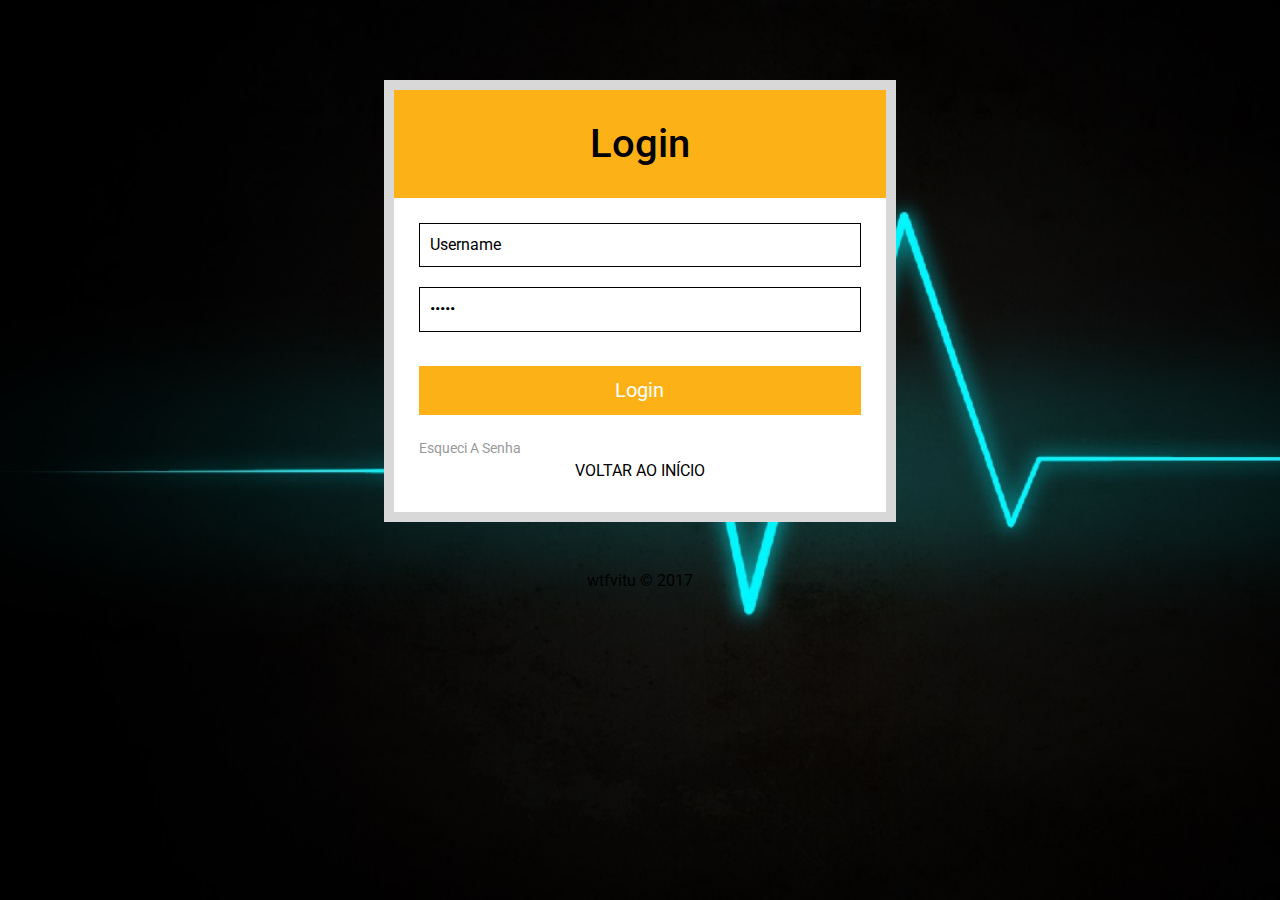
<file: admin/before.html>
<!DOCTYPE html>
<head>
	<title>Login - Admin Page</title>

	<meta name="keywords" content="Colored Responsive web template, Bootstrap Web Templates, Flat Web Templates, Android Compatible web template, 
		Smartphone Compatible web template, free webdesigns for Nokia, Samsung, LG, SonyEricsson, Motorola web design" />
	<script type="application/x-javascript"> addEventListener("load", function() { setTimeout(hideURLbar, 0); }, false); function hideURLbar(){ window.scrollTo(0,1); } </script>
	<!-- bootstrap-css -->
	<link rel="stylesheet" href="css/bootstrap.css">
	<!-- //bootstrap-css -->
	<!-- Custom CSS -->
	<link href="css/style.css" rel='stylesheet' type='text/css' />
	<!-- font CSS -->
	<link href='//fonts.googleapis.com/css?family=Roboto:400,100,100italic,300,300italic,400italic,500,500italic,700,700italic,900,900italic' rel='stylesheet' type='text/css'>
	<!-- font-awesome icons -->
	<link rel="stylesheet" href="css/font.css" type="text/css"/>
	<link href="css/font-awesome.css" rel="stylesheet">
	<!-- //font-awesome icons -->
	
</head>
<body class="signup-body">
	<div class="agile-signup">
		<div class="content2">
			<div class="grids-heading gallery-heading signup-heading">
				<h2>Login</h2>
			</div>
			<form action="javascript:redirectToIndex()" method="post">
				<input type="text" name="Username" value="Username" onfocus="this.value = '';" onblur="if (this.value == '') {this.value = 'Username';}">
				<input type="password" name="Password" value="Senha" onfocus="this.value = '';" onblur="if (this.value == '') {this.value = 'Password';}">
				<input type="submit" class="register" value="Login">
			</form>
			<div class="signin-text">
				<div class="text-left">
					<p><a href="#"> Esqueci a senha </a></p>
				</div>
				<div class="clearfix"> </div>
			</div>
			<a href="../index.html">Voltar ao início</a>
		</div>
		<!-- footer -->
		<div class="copyright">
			<p>wtfvitu &copy; 2017</p>
		</div>
		<!-- //footer -->
	</div>
	<script src="js/proton.js"></script>
	<script>
		function redirectToIndex() {
			window.location.href = "index.html";
		}
	</script>
</body>
</html>
</file>
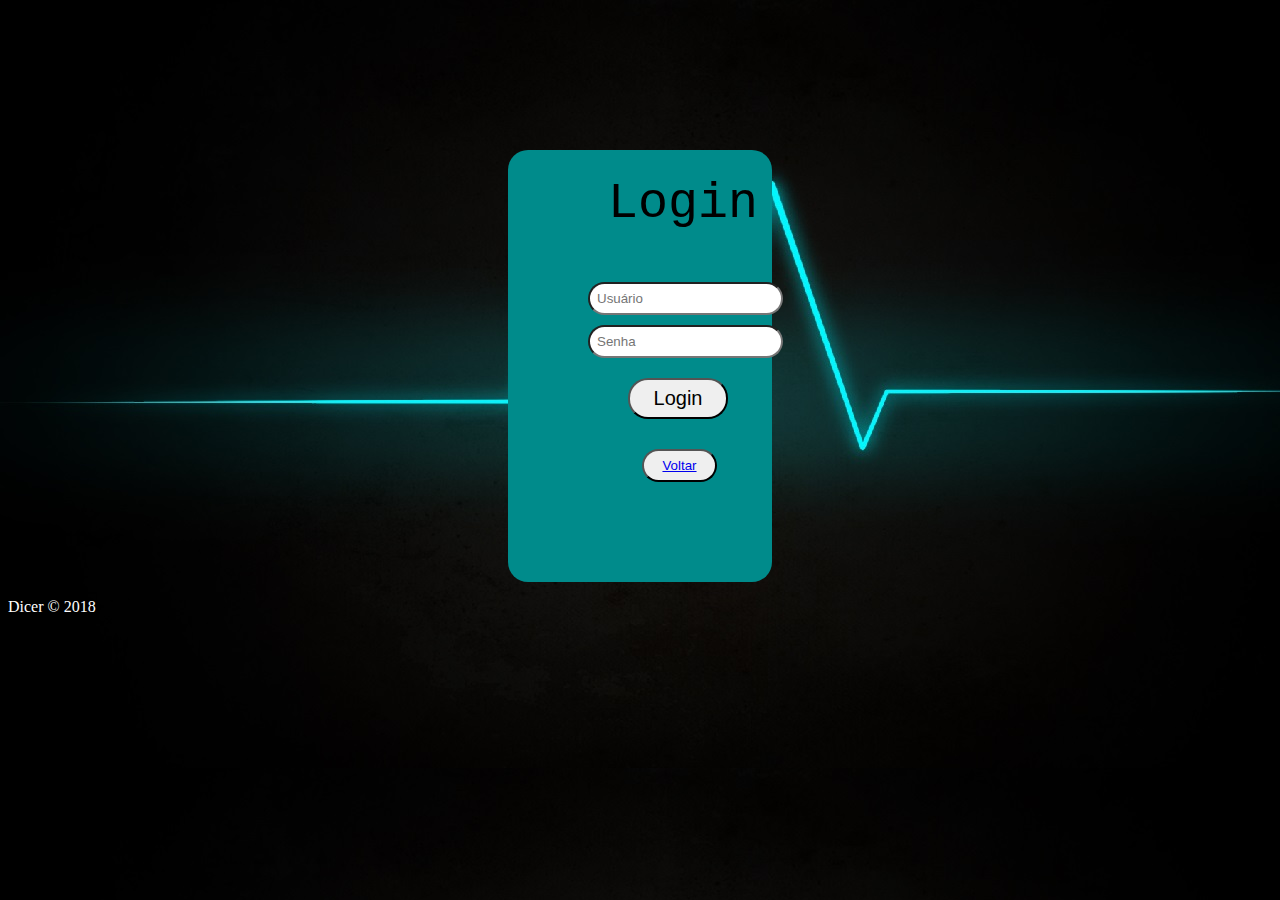
<file: admin/login.html>
﻿<DOCTYPE html>

	<head>
		<title>Login - Admin Page</title>
		<meta name="viewport" content="width=device-width, initial-scale=1">
		<meta http-equiv="Content-Type" content="text/html; charset=utf-8" />
		<link rel="apple-touch-icon" sizes="57x57" href="assets/favico/apple-icon-57x57.png">
		<link rel="apple-touch-icon" sizes="60x60" href="assets/favico/apple-icon-60x60.png">
		<link rel="apple-touch-icon" sizes="72x72" href="assets/favico/apple-icon-72x72.png">
		<link rel="apple-touch-icon" sizes="76x76" href="assets/favico/apple-icon-76x76.png">
		<link rel="apple-touch-icon" sizes="114x114" href="assets/favico/apple-icon-114x114.png">
		<link rel="apple-touch-icon" sizes="120x120" href="assets/favico/apple-icon-120x120.png">
		<link rel="apple-touch-icon" sizes="144x144" href="assets/favico/apple-icon-144x144.png">
		<link rel="apple-touch-icon" sizes="152x152" href="assets/favico/apple-icon-152x152.png">
		<link rel="apple-touch-icon" sizes="180x180" href="assets/favico/apple-icon-180x180.png">
		<link rel="icon" type="image/png" sizes="192x192" href="/android-icon-192x192.png">
		<link rel="icon" type="image/png" sizes="32x32" href="assets/favico/favicon-32x32.png">
		<link rel="icon" type="image/png" sizes="96x96" href="assets/favico/favicon-96x96.png">
		<link rel="icon" type="image/png" sizes="16x16" href="assets/favico/favicon-16x16.png">
		<link rel="manifest" href="assets/favico/manifest.json">
		<meta name="msapplication-TileImage" content="assets/favico/ms-icon-144x144.png">
		<style>
			.container {
				border-radius: 20px;
				background-color: darkcyan;
				padding: 100px;
				margin-top: 150px;
				margin-left: 500px;
				margin-right: 500px;
			}

			.button {
				padding: 7px;
				width: 100px;
				border-radius: 20px;
				margin-left: 20px;
				margin-top: 10px;
			}

			.button2 {
				padding: 7px;
				width: 75px;
				border-radius: 20px;
				margin-left: 34px;
				margin-top: 30px;
			}

			.login {
				padding: 7px;
				margin-left: -20px;
				margin-bottom: 10px;
				border-radius: 20px
			}
		</style>
	</head>
	<body background="images/s1.jpg">
		<form action="#" method="post" class="container">
			<div style="font-size:50px; font-family:'Courier New', Courier, monospace; margin-top:-125px">
				<p>Login</p>
			</div>
			<input class="login" type="text" name="Username" placeholder="Usuário">
			<input class="login" type="password" name="Password" placeholder="Senha">
			<button class="button">
				<a style="font-size:20px">Login</a>
			</button>
			<button class="button2">
				<a href="#">Voltar</a>
			</button>
		</form>
		<div style="color: white" class="copyright">
			<p>Dicer &copy; 2018</p>
		</div>
	</body>
	<script>
		function redirectToIndex() {
			window.location.href = "#";
		}
	</script>
	</html>
</file>
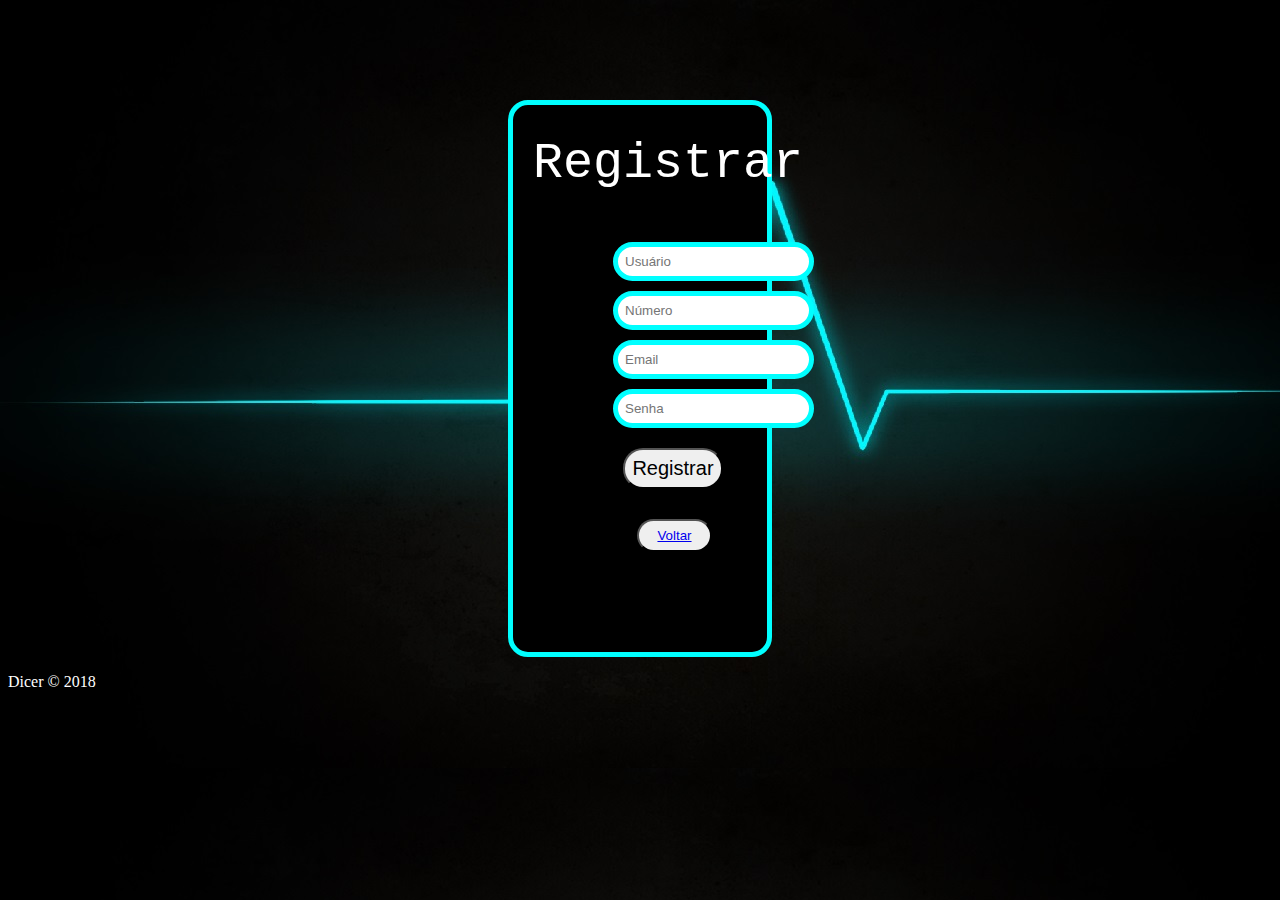
<file: admin/signup.html>
<!DOCTYPE html>
<head>
	<title>Registro - Admin Page</title>
	<meta name="viewport" content="width=device-width, initial-scale=1">
	<meta http-equiv="Content-Type" content="text/html; charset=utf-8" />
	<link rel="apple-touch-icon" sizes="57x57" href="assets/favico/apple-icon-57x57.png">
	<link rel="apple-touch-icon" sizes="60x60" href="assets/favico/apple-icon-60x60.png">
	<link rel="apple-touch-icon" sizes="72x72" href="assets/favico/apple-icon-72x72.png">
	<link rel="apple-touch-icon" sizes="76x76" href="assets/favico/apple-icon-76x76.png">
	<link rel="apple-touch-icon" sizes="114x114" href="assets/favico/apple-icon-114x114.png">
	<link rel="apple-touch-icon" sizes="120x120" href="assets/favico/apple-icon-120x120.png">
	<link rel="apple-touch-icon" sizes="144x144" href="assets/favico/apple-icon-144x144.png">
	<link rel="apple-touch-icon" sizes="152x152" href="assets/favico/apple-icon-152x152.png">
	<link rel="apple-touch-icon" sizes="180x180" href="assets/favico/apple-icon-180x180.png">
	<link rel="icon" type="image/png" sizes="192x192" href="/android-icon-192x192.png">
	<link rel="icon" type="image/png" sizes="32x32" href="assets/favico/favicon-32x32.png">
	<link rel="icon" type="image/png" sizes="96x96" href="assets/favico/favicon-96x96.png">
	<link rel="icon" type="image/png" sizes="16x16" href="assets/favico/favicon-16x16.png">
	<link rel="manifest" href="assets/favico/manifest.json">
	<meta name="msapplication-TileImage" content="assets/favico/ms-icon-144x144.png">
	<style>
		.container {
			border-radius: 20px;
			border-style:solid;
			border-width: 5px;
			border-color: cyan;
			background-color:black;
			padding: 100px;
			margin-top: 100px;
			margin-left: 500px;
			margin-right: 500px;
		}

		.button {
			padding: 7px;
			width: 100px;
			border-radius: 20px;
			margin-left: 10px;
			margin-top: 10px;
		}

		.button2 {
			padding: 7px;
			width: 75px;
			border-radius: 20px;
			margin-left: 24px;
			margin-top: 30px;
		}

		.login {
			border-style: solid;
			border-width: 5px;
			border-color: cyan;
			padding: 7px;
			margin-left: au;
			margin-bottom: 10px;
			border-radius: 20px
		}
	</style>
</head>
<body class="signup-body" background="images/s1.jpg">
		<form action="#" method="post" class="container">
				<div style="font-size:50px; font-family:'Courier New', Courier, monospace; margin-top:-120px; margin-left:-80px; color:white">
					<p>Registrar</p>
				</div>
				<input class="login" type="text" name="Username" placeholder="Usuário" onfocus="this.value = '';" onblur="if (this.value == '') {this.value = 'Username';}">
				<input class="login" type="tel" name="Phone" placeholder="Número" onfocus="this.value = '';" onblur="if (this.value == '') {this.value = 'Phone';}">
				<input class="login" type="email" name="Email" placeholder="Email" onfocus="this.value = '';" onblur="if (this.value == '') {this.value = 'Email';}">
				<input class="login" type="password" name="Password" placeholder="Senha" onfocus="this.value = '';" onblur="if (this.value == '') {this.value = 'Password';}">
			<button class="button">
				<a style="font-size:20px" class="register" type="submit" value="Registrar">Registrar</a>
			</button>
			<button class="button2">
				<a href="#">Voltar</a>
			</button>
		</form>
		<!-- footer -->
		<div style="color: white" class="copyright">
			<p>Dicer &copy; 2018</p>
		</div>
		<!-- //footer -->
	</div>
	<script src="js/proton.js"></script>
</body>
</html>
</file>
<file: admin/css/style.css>
/*
Author: W3layout
Author URL: http://w3layouts.com
License: Creative Commons Attribution 3.0 Unported
License URL: http://creativecommons.org/licenses/by/3.0/
*/
h4, h5, h6,
h1, h2, h3 {margin: 0;}
ul, ol {margin: 0;}
p {margin: 0;}

html, body{
	font-family: 'Roboto', sans-serif;
    font-size: 100%;
    overflow-x: hidden;
    background: #f4f7f9;
}
body a{
	transition: 0.5s all ease;
	-webkit-transition: 0.5s all ease;
	-moz-transition: 0.5s all ease;
	-o-transition: 0.5s all ease;
	-ms-transition: 0.5s all ease;
	text-decoration:none;
}
h1,h2,h3,h4,h5,h6{
	margin:0;			   
}
p{
	margin:0;
}
ul,label{
	margin:0;
	padding:0;
}
body a:hover{
	text-decoration:none;
}
	.panel>.list-group .list-group-item{border-color:#eee;background:0;border-radius:0}
	.panel-heading,.panel-footer,.panel-group .panel{border-radius:0}
	.panel-group{margin-bottom:20px}
	.panel-group .panel+.panel{margin-top:0;border-top:0}
	.panel-group .panel-heading{border-bottom:0;padding:17px 15px}
	.panel-group .panel-heading a{display:block}
	.panel-group .panel-collapse{-webkit-box-shadow:0 -3px 0 0 transparent;box-shadow:0 -3px 0 0 transparent}
	.panel-group .panel-collapse.in{-webkit-box-shadow:0 -3px 0 0 #76b6ec;box-shadow:0 -3px 0 0 #76b6ec}
	.panel-group .collapsing{height:0;-webkit-transition:all .35s ease;transition:all .35s ease}
	.panel.panel-block .panel-heading{padding:20px;border:0}
	.panel.panel-block .panel-heading:before,.panel.panel-block .panel-heading:after{content:" ";display:table}
	.panel.panel-block .panel-heading:after{clear:both}
	.panel.panel-block .panel-heading>div>img,.panel.panel-block .panel-heading>div>i{
		position:relative;top:-1px;display:block;float:left;height:30px;margin:0;margin-right:10px
	}
	.panel.panel-block .panel-heading>div>i{font-size:31px}
	.panel.panel-block .panel-heading>div h1{margin:-2px 0 0;display:block;float:left;font-size:18px}
	.panel.panel-block .panel-heading>div h1 small{margin:1px 0 0;display:block;font-size:12px}
	.panel.panel-block .list-group .list-group-item:first-child{border-top:0}
	.panel.panel-block .list-group .list-group-item{padding:15px 20px 20px}
	.panel.panel-title-block{-webkit-box-shadow:none;box-shadow:none;margin-bottom:0;border-bottom-width:0}
	.panel.panel-title-block h1{max-width:180px}
	.panel.panel-title-block h1 small{line-height:15px}
	@media(min-width:480px){
		.panel.panel-title-block{
			-webkit-box-shadow:0 5px 5px -3px rgba(0,0,0,0.05);
			box-shadow:0 5px 5px -3px rgba(0,0,0,0.05);
			margin-bottom:20px;border-bottom-width:1px
		}
		.panel.panel-title-block h1{max-width:70%}
	}
	.panel.panel-grid-demo{
		padding:0;margin:0;border-width:5px;overflow:hidden
	}
	.panel.panel-grid-demo .panel-heading{color:#fff;padding:20px 0}
	.row.panel-grid-demo{margin-bottom:20px}
	.alert{background-color:#222;background-color:#fff;border-color:#222;color:#ccc;color:#999;font-size:12px}
	.alert hr{border-top-color:#151515}
	.alert .alert-link{color:#b3b3b3;color:#808080}
	.alert .title{display:block;font-size:14px;color:#666;margin-bottom:5px}
	.alert .title i{color:#222;margin-right:7px}
	.alert.ui-pnotify-sharp{border-radius:0}
	.alert-dismissable .close{top:-7px;right:-26px;line-height:0}
	.alert-dismissable .close i{font-size:12px}
	.alert-success{background-color:#aece4e;background-color:#fff;border-color:#aece4e;color:#758f27;color:#999;font-size:12px}
	.alert-success hr{border-top-color:#a5c83a}
	.alert-success .alert-link{color:#54671c;color:#808080}
	.alert-success .title{display:block;font-size:14px;color:#666;margin-bottom:5px}
	.alert-success .title i{color:#aece4e;margin-right:7px}
	.alert-info{background-color:#a5c8e5;background-color:#fff;border-color:#a5c8e5;color:#5698ce;color:#999;font-size:12px}
	.alert-info hr{border-top-color:#91bcdf}
	.alert-info .alert-link{color:#367fbb;color:#808080}
	.alert-info .title{display:block;font-size:14px;color:#666;margin-bottom:5px}
	.alert-info .title i{color:#a5c8e5;margin-right:7px}
	.alert-warning{background-color:#f4c84f;background-color:#fff;border-color:#f3a641;color:#d09c0d;color:#999;font-size:12px}
	.alert-warning hr{border-top-color:#f29b29}
	.alert-warning .alert-link{color:#a0780a;color:#808080}
	.alert-warning .title{display:block;font-size:14px;color:#666;margin-bottom:5px}
	.alert-warning .title i{color:#f3a641;margin-right:7px}
	.alert-danger{background-color:#e77755;background-color:#fff;border-color:#e77755;color:#bc401a;color:#999;font-size:12px}
	.alert-danger hr{border-top-color:#e4653f}
	.alert-danger .alert-link{color:#8f3114;color:#808080}
	.alert-danger .title{display:block;font-size:14px;color:#666;margin-bottom:5px}
	.alert-danger .title i{color:#e77755;margin-right:7px}
	.alert-error{background-color:#e77755;background-color:#fff;border-color:#e77755;color:#bc401a;color:#999;font-size:12px}
	.alert-error hr{border-top-color:#e4653f}
	.alert-error .alert-link{color:#8f3114;color:#808080}
	.alert-error .title{display:block;font-size:14px;color:#666;margin-bottom:5px}
	.alert-error .title i{color:#e77755;margin-right:7px}
	.form-control{-webkit-box-shadow:none;box-shadow:none}
	.form-control[disabled],.form-control[readonly],fieldset[disabled]
	.form-control{background-color:#f9f9f9}
	.ios-device .form-control{-webkit-appearance:caret;-moz-appearance:caret}
	.form-inline.always-inline .form-group{display:inline-block;margin-bottom:0;vertical-align:middle}
	@media(min-width:768px){
		.form-inline .form-group{margin-top:0}
		.form-inline .form-control{display:inline-block}
	}
	.form-horizontal .control-label,.form-horizontal .radio,.form-horizontal .checkbox,.form-horizontal .radio-inline,.form-horizontal .checkbox-inline{margin-bottom:5px;padding-top:6px}@media(min-width:768px){.form-horizontal .control-label{text-align:left}}.form-group:last-child{margin-bottom:0}select{font-family:sans-serif}
	.ios-device select{-webkit-appearance:menulist;-moz-appearance:menulist}
	textarea{height:auto;width:100%;max-width:100%}
	textarea.no-resize{resize:none}
	.character-counter,.field-annotation{display:block;text-align:right;font-size:12px}
	.btn:focus{outline:0}.btn:active,.btn.active{-webkit-box-shadow:none;box-shadow:none}
	.btn.disabled,.btn[disabled],fieldset[disabled] 
	.btn{cursor:not-allowed;pointer-events:none;opacity:.65;filter:alpha(opacity=65);-webkit-box-shadow:none;box-shadow:none}
	.input-group-btn .btn{background-color:#f4f4f4;border-color:#e3e3e3}
	.input-group-btn .btn:hover,.input-group-btn .btn:focus{border-color:#e3e3e3}
	.button-demo .btn,.button-demo .make-switch{margin-top:5px}
	.dropdown-menu{min-width:165px;margin:0;padding:7px 0;border:0;border-radius:0;display:none}
	.opacity .dropdown-menu{
		display:block;max-height:0;overflow:hidden;opacity:0;-webkit-box-shadow:none;box-shadow:none;
		-webkit-transition:opacity .1s,max-height 0s .5s;transition:opacity .1s,max-height 0s .5s
	}
	.dropdown-menu.pull-right{right:0;left:auto}
	.dropdown-menu.pull-right.dropdown-menu-arrow:after{right:20%}
	.dropdown-menu.dropdown-menu-arrow{margin-top:12px}
	.dropdown-menu.dropdown-menu-arrow:after,.dropdown-menu.dropdown-menu-arrow:before{
		position:absolute;display:block;width:0;
		height:0;border-color:transparent;border-style:solid;
		border-width:8px;content:" ";right:80%;margin-right:-8px;
		border-top-width:0;border-bottom-color:#333;top:-8px
	}
	.dropdown-menu .divider{height:1px;margin:9px 0;overflow:hidden;background-color:#222}
	.dropdown-menu>li>a{padding:2px 20px;color:#999;-webkit-transition:all .1s;transition:all .1s}
	.open>.dropdown-menu{display:block}
	.opacity .open>.dropdown-menu{    max-height: 1000px;
		overflow: visible;
		opacity: 1;
		-webkit-transition: opacity .1s;
		transition: opacity .1s;
		border: 1px solid rgba(0, 0, 0, 0.05);
	}
	.dropdown-menu>li>a:hover,.dropdown-menu>li>a:focus{color:#fff;background-color:#5fa2db}
	.dropdown-menu>.active>a,.dropdown-menu>.active>a:hover,.dropdown-menu>.active>a:focus{color:#fff;background-color:#5fa2db}
	.dropdown-menu>.disabled>a,.dropdown-menu>.disabled>a:hover,.dropdown-menu>.disabled>a:focus{color:#ccc}
	.tooltip{font-size:14px;line-height:34px;-webkit-transform:translateZ(0) scale(1,1)}
	.tooltip.in{opacity:1;filter:alpha(opacity=100)}
	.tooltip-inner{padding:3px 13px;border-radius:0;line-height:20px}
	.tooltip-arrow{position:absolute;width:0;height:0;border-color:transparent;border-style:solid}
	.progress,.progress-bar{-webkit-box-shadow:none;box-shadow:none}
	.progress{height:25px;margin-bottom:10px}
	.progress-thin{height:5px}
	.nav-tabs{background-color:#fff;border-bottom-color:transparent;margin-bottom:0}
	.nav-tabs>li>a{border:0;border-radius:0;background-color:#fff;color:#999;-webkit-transition:all .1s;transition:all .1s}
	.nav-tabs>li>a:hover{color:#666;background-color:#fff;border:0}
	.nav-tabs>li.active>a,.nav-tabs>li.active>a:hover,.nav-tabs>li.active>a:focus{
		color:#666;border:0;border-radius:0;background-color:#fff;-webkit-box-shadow:inset 0 -3px 0 0 #76b6ec;box-shadow:inset 0 -3px 0 0 #76b6ec
	}
	.modal-content{border-radius:0;-webkit-box-shadow:0 5px 5px -3px rgba(0,0,0,0.05);box-shadow:0 5px 5px -3px rgba(0,0,0,0.05)}
	.modal-backdrop.in{opacity:.3;filter:alpha(opacity=30)}
	.modal-body{background-color:#fbfbfb}
	.modal-title i{position:relative;top:-1px;display:block;float:left;height:30px;margin:0;margin-right:10px;font-size:24px}
	.modal-footer{margin-top:0}
	@media screen and (min-width:768px){
		.modal-content{-webkit-box-shadow:0 5px 5px -3px rgba(0,0,0,0.05);box-shadow:0 5px 5px -3px rgba(0,0,0,0.05)}
	}
	.pagination{display:inline-block;padding-left:0;margin:20px 0;border-radius:0}
	.pagination.pagination-demo{margin:0}
	.pagination>li{display:inline}
	.pagination>li>a,.pagination>li>span{
		position:relative;float:left;
		padding:6px 12px;line-height:1.428571429;
		text-decoration:none;background-color:#fff;
		border:1px solid #eee;border-color:#eee transparent;
		margin-left:0;color:#999;-webkit-transition:all .1s;
		transition:all .1s
	}
	.pagination>li:first-child>a,.pagination>li:first-child>span{
		border:1px solid #eee;margin-left:0;border-radius:0;-webkit-box-shadow:none!important;box-shadow:none!important
	}
	.pagination>li:last-child>a,.pagination>li:last-child>span{
		border:1px solid #eee;border-radius:0;-webkit-box-shadow:none!important;box-shadow:none!important
	}
	.pagination>.disabled>span,.pagination>.disabled>a,.pagination>.disabled>a:hover,.pagination>.disabled>a:focus{
		color:#ccc;background-color:#fff;border-color:#eee;cursor:not-allowed
	}
	.pagination-lg>li>a,.pagination-lg>li>span{padding:7.5px 16px;font-size:18px}
	.pagination-lg>li:first-child>a,.pagination-lg>li:first-child>span{border-bottom-left-radius:0;border-top-left-radius:0}
	.pagination-lg>li:last-child>a,.pagination-lg>li:last-child>span{border-bottom-right-radius:0;border-top-right-radius:0}
	.pagination-sm>li>a,.pagination-sm>li>span{padding:5px 10px;font-size:12px}
	.pagination-sm>li:first-child>a,.pagination-sm>li:first-child>span{border-bottom-left-radius:0;border-top-left-radius:0}
	.pagination-sm>li:last-child>a,.pagination-sm>li:last-child>span{border-bottom-right-radius:0;border-top-right-radius:0}
	.upper-alpha{list-style:upper-alpha}.upper-roman{list-style:upper-roman}
	.decimal-leading-zero{list-style:decimal-leading-zero}
	.lower-alpha{list-style:lower-alpha}
	.image-icons-list{-webkit-padding-start:0;list-style:none;margin-left:0}
	.image-icons-list li{background:url('../images/list-icon.png') no-repeat 0 0;padding:0 0 0 25px}
	.font-icons-list{list-style:none;margin-left:0;-webkit-padding-start:0}
	.font-icons-list li{padding:0 0 0 10px}
	.font-icons-list li:before{
		position:relative;top:0;font-family:FontAwesome;font-weight:normal;
		font-style:normal;color:#758f27;content:'\F0A9';font-size:12px;margin-right:8px
	}
	.inline-font-icons-list{list-style:none;margin-left:0;-webkit-padding-start:0}
	.inline-font-icons-list li{padding:0 0 0 10px}
	.inline-font-icons-list li i{margin-top:1px;margin-right:8px;font-size:12px;text-align:center}
	.text-overflow-hidden{overflow:hidden;text-overflow:ellipsis;white-space:nowrap}
	.text-italic{font-style:italic}
	.text-bold{font-weight:bold}
	label,small,.section-title{font-weight:normal}
	label i,small i,.section-title i{position:relative;top:1px;margin-left:5px;color:#ccc;font-size:14px}
	.section-title{padding-bottom:9px;margin:0 0 20px;border-bottom:1px solid #eee}
	.section-title i{top:-1px}html,body{min-width:300px}
	.wrapper{position:relative;padding:0 9px;opacity:0}
	.no-cssanimations .wrapper{opacity:1}
	.scrollable{overflow-y:auto;overflow-x:hidden;-webkit-overflow-scrolling:touch}
	.no-touch .scrollable.hover{overflow-y:hidden}
	.no-touch .scrollable.hover:hover{overflow-y:auto;overflow:visible}
	@media(min-width:480px){
		html,body{width:100%;height:100%;overflow:hidden}
		body{position:fixed}
		.wrapper{
			position: absolute;
			display: block;
			vertical-align: top;
			top: 0;
			left: 60px;
			right: 0;
			bottom: 0;
			padding: 0;
			-webkit-transition: left .1s ease-in;
			transition: left .1s ease-in;
		}
		.wrapper.extended{left:110px}
		.wrapper p{padding:0 15px}
	}
	a{-webkit-transition:color .1s;transition:color .1s}a:hover,a:focus{text-decoration:none}a:focus{outline:0}nav{-webkit-user-select:none;-moz-user-select:none;-ms-user-select:none;-o-user-select:none;user-select:none}nav ul,nav li{margin:0;padding:0;outline:0}
	.display-table{display:table;border-collapse:collapse;border-spacing:0}
	.color-transition{-webkit-transition:color .1s;transition:color .1s}
	.full-transition{-webkit-transition:all .1s;transition:all .1s}
	.styled-scrollbar::-webkit-scrollbar{width:.3em;background-color:#fbfbfb}
	.styled-scrollbar::-webkit-scrollbar-thumb{background-color:#76b6ec;border-radius:0}
	.styled-scrollbar::-webkit-scrollbar-track{background-color:none}
	@media(min-width:480px){
		nav.main-menu{
		    position: absolute;
			top: 0;
			bottom: 0;
			height: 100%;
			left: 0;
			width: 60px;
			overflow: hidden;
			-webkit-transition: width .05s linear;
			transition: width .05s linear;
			-webkit-transform: translateZ(0) scale(1,1);
			background: #00bcd4;
			z-index: 11;
		}
		nav.main-menu>ul{margin:7px 0}
		nav.main-menu>ul.logout{position:absolute;left:0;bottom:0}
		nav.main-menu li{position:relative;display:block;width:250px}
		nav.main-menu li>a{
		    position: relative;
			display: table;
			border-collapse: collapse;
			border-spacing: 0;
			color: #fff;
			-webkit-transform: translateZ(0) scale(1,1);
			-webkit-transition: all .1s linear;
			transition: all .1s linear;
		}
		nav.main-menu li ul{
		    position: absolute;
			display: inline-block;
			background: #00bcd4;
			top: 0;
			right: -210px;
			width: 0;
			overflow: hidden;
			-webkit-transition: width 0s .05s linear;
			transition: width 0s .05s linear;
		}
		nav.main-menu li li{
			display:table;
			border-collapse:collapse;
			border-spacing:0;
			width:210px
		}
		nav.main-menu li li>a{
			width: 210px;
			color: #FFFFFF;
			padding: .7em 0;
		}
		nav.main-menu li li .subnav-text{
			display:table-cell;vertical-align:middle;padding-left:20px;padding-right:40px
		}
		.no-touch nav.main-menu li li:hover a{
			color:#fff;background-color:#00acc1;
		}
		.no-touch nav.main-menu li:hover>a,nav.main-menu li.active>a{color:#fff;background-color:#00acc1;}
		.no-touch nav.main-menu li:hover ul,nav.main-menu li.active ul{width:210px}
		nav.main-menu .nav-icon,i.fa.fa-home.nav_icon,i.fa.fa-cogs,i.fa.fa-check-square-o.nav_icon,i.fa.fa-file-text-o.nav_icon,i.fa.fa-bar-chart.nav_icon,i.fa.fa-map-marker,i.fa.fa-exclamation-triangle,i.fa.fa-list-ul{
			position:relative;display:table-cell;
			width:60px;text-align:center;vertical-align:middle;font-size:18px;padding:.7em 0;
		}
		nav.main-menu .nav-icon.icon-home{font-size:20px}
		nav.main-menu .nav-text{position: relative;
			left: -1px;
			display: table-cell;
			vertical-align: middle;
			width: 190px;
			visibility: hidden;
			padding: .7em 0;
		}
		nav.main-menu .icon-angle-right,.icon-angle-down{display:table-cell;width:20px;vertical-align:middle;font-size:16px}
		.no-touch nav.main-menu:hover,nav.main-menu.expanded{width:250px;overflow:visible}
		.no-touch nav.main-menu:hover .nav-text,nav.main-menu.expanded .nav-text{visibility:visible}
		nav.main-menu .label-new{display:block;position:absolute;top:10px;right:5px}
	}
	@media(max-width:479px){
		nav.main-menu{
			position: relative;
			width: 100%;
			left: 0;
			right: 0;
			max-height: 0;
			overflow: hidden;
			-webkit-transition: max-height .2s linear;
			transition: max-height .2s linear;
			-webkit-transform: translateZ(0) scale(1,1);
			background: #00bcd4;
			z-index: 1010;
		}
		nav.main-menu>ul{margin:0}nav.main-menu>ul>li{    
			border-width: 0 0 1px;
		}
		.no-touch nav.main-menu>ul>li:hover>a,nav.main-menu>ul>li.active>a{
			color: #fff;
			background-color: #00acc1;
		}
		nav.main-menu li{display:block;width:100%}nav.main-menu li>a{
			position: relative;
			display: table;
			width: 100%;
			border-collapse: collapse;
			border-spacing: 0;
			color: #fff;
			-webkit-transform: translateZ(0) scale(1,1);
			-webkit-transition: all .1s linear;
			transition: all .1s linear;
		}
		nav.main-menu li ul{
		    display: block;
			background: #00bcd4;
			width: 100%;
			max-height: 0;
			overflow: hidden;
			-webkit-transition: max-height .5s linear;
			transition: max-height .5s linear;
		}
		nav.main-menu li li{display:table;border-collapse:collapse;border-spacing:0;width:100%}
		nav.main-menu li li>a{    
			width: 100%;
			height: 40px;
			color: #fff;}
		nav.main-menu li li .subnav-text{display:table-cell;vertical-align:middle;padding-left:60px}
		.no-touch nav.main-menu li:hover ul,nav.main-menu li.active ul{max-height:1000px}
		nav.main-menu .nav-icon,i.fa.fa-home.nav_icon,i.fa.fa-cogs,i.fa.fa-check-square-o.nav_icon,i.fa.fa-file-text-o.nav_icon,i.fa.fa-bar-chart.nav_icon,i.fa.fa-map-marker,i.fa.fa-exclamation-triangle,i.fa.fa-list-ul{
			position:relative;display:table-cell;width:60px;
			height:40px;text-align:center;vertical-align:middle;font-size:18px
		}
		nav.main-menu .nav-icon.icon-home{font-size:20px}
		nav.main-menu .nav-text{position:relative;left:-1px;display:table-cell;vertical-align:middle}
		nav.main-menu .icon-angle-right{display:table-cell;width:20px;vertical-align:middle;font-size:16px}
		nav.main-menu.expanded{max-height:1500px;overflow:visible;-webkit-transition:max-height .3s linear;transition:max-height .3s linear}
		nav.main-menu .label-new{display:block;position:absolute;top:12px;right:11px}
	}
	nav.main-menu .label-new.label-warning{color:#555}
	nav.user-menu{
		position:relative;top:0;left:0;right:0;height:60px;border-bottom:1px solid #eee;
		background-color:#fff;-webkit-box-shadow:0 4px 10px -4px rgba(0,0,0,0.15);
		box-shadow:0 4px 10px -4px rgba(0,0,0,0.15)
	}


	.no-touch nav.user-menu>section>a:hover i,nav.user-menu>section>a.active i,nav.user-menu>section>a.unread i{color:#76b6ec}

	nav.user-menu .main-menu-access{position:relative;float:left;padding:15px 17px;color:#666;-webkit-transition:all .1s;transition:all .1s}
	nav.user-menu .main-menu-access i{font-size:21px;width:30px}
	nav.user-menu .main-menu-access.active{background: #00bcd4;}
	nav.user-menu .main-menu-access.active i{color:#fff}
	nav.user-menu .panel{
		position:absolute;display:none;top:58px;left:0;right:0;width:100%;
		-webkit-box-shadow:0 0 5px 2px rgba(0,0,0,0.05);
		box-shadow:0 0 5px 2px rgba(0,0,0,0.05);z-index:1010
	}
	nav.user-menu .panel .arrow,nav.user-menu .panel .arrow:after{
		position:absolute;display:block;width:0;height:0;
		border-color:transparent;border-style:solid;border-width:7px;content:" "
	}
	nav.user-menu .panel .arrow.user-menu-arrow{border-width:8px;right:50%;margin-right:-8px;border-top-width:0;border-bottom-color:#e5e5e5;top:-8px}
	nav.user-menu .panel .arrow.user-menu-arrow:after{top:1px;margin-left:-7px;border-top-width:0;border-bottom-color:#fff}
	nav.user-menu .panel.theme-view .user-menu-arrow{right:145px}
	nav.user-menu .panel.messages-view .user-menu-arrow{right:86px}
	nav.user-menu .panel.notifications-view .user-menu-arrow{right:28px}
	nav.user-menu .panel .panel-heading{padding:0 15px}
	nav.user-menu .panel .panel-heading i,nav.user-menu .panel .panel-heading span{display:table-cell;vertical-align:middle;height:53px}
	nav.user-menu .panel .panel-heading span{font-size:17px;text-transform:uppercase}
	nav.user-menu .panel .panel-heading i{position:relative;top:-1px;font-size:20px;width:40px;text-align:left;padding-left:6px}
	nav.user-menu .panel .panel-heading .icon-remove{
		position:absolute;display:block;top:20px;right:15px;
		width:20px;height:20px;font-size:14px;color:#ccc;-webkit-transition:color .1s;transition:color .1s
	}
	.no-touch nav.user-menu .panel .panel-heading .icon-remove:hover{cursor:pointer;color:#666}
	nav.user-menu .panel .list-group-item{padding:12px 15px;-webkit-transition:all .1s;transition:all .1s}
	nav.user-menu .panel .list-group-item i,nav.user-menu .panel .list-group-item .text-holder{display:table-cell;vertical-align:middle}
	nav.user-menu .panel .list-group-item a{color:inherit}nav.user-menu .panel .list-group-item i{width:40px;text-align:left}
	nav.user-menu .panel .list-group-item i img,nav.user-menu .panel .list-group-item i b{height:28px;width:28px;margin-left:2px;border-radius:50%}
	nav.user-menu .panel .list-group-item i b{display:block;background-color:#fff;border:1px dashed #666}
	nav.user-menu .panel .list-group-item i b.dark{background-color:#666;border:0}
	nav.user-menu .panel .list-group-item i b.pastel{background-color:#eefddf}
	nav.user-menu .panel .list-group-item i b.pastel-marine{background-color:#dfeefd}
	nav.user-menu .panel .list-group-item i b.rio{background-color:#1d8c97}
	nav.user-menu .panel .list-group-item i b.terminal{background-color:#cdee69}
	nav.user-menu .panel .list-group-item .text-holder span{
		display:block;width:150px;line-height:17px;overflow:hidden;text-overflow:ellipsis;white-space:nowrap
	}
	nav.user-menu .panel .list-group-item .text-holder .title-text{font-weight:bold}
	nav.user-menu .panel .list-group-item .time-ago{position:absolute;top:12px;right:15px;width:80px;text-align:right;color:#ccc;line-height:17px}
	.no-touch nav.user-menu .panel .list-group-item:hover{cursor:pointer;background-color:#76b6ec;color:#fff}
	.no-touch nav.user-menu .panel .list-group-item:hover .time-ago{color:#fff}
	@media(min-width:480px){
		nav.user-menu{height:70px;border:0;background-color:transparent;-webkit-box-shadow:none;box-shadow:none}
		.dashboard-page nav.user-menu{top:5px;position:absolute}
		.dashboard-page nav.user-menu .user-menu-wrapper{margin-right:20px}
		.dashboard-page nav.user-menu .panel{right:20px}
		nav.user-menu .main-menu-access{display:none}
		nav.user-menu .user-menu-wrapper{margin-right:-10px}
		nav.user-menu>section>a{margin:10px 0;padding:0}
		nav.user-menu>section>a i{border:0;height:50px;width:40px}
		nav.user-menu .menu-counter{top:-10px;left:5px;width:30px;height:23px}
		.dashboard-page nav.user-menu .menu-counter{top:-15px}
		nav.user-menu .panel{left:auto;right:-10px;width:300px}
		nav.user-menu .panel.theme-view .user-menu-arrow{right:99px}
		nav.user-menu .panel.messages-view .user-menu-arrow{right:59px}
		nav.user-menu .panel.notifications-view .user-menu-arrow{right:20px}
	}
	.login-page .wrapper{left:0;padding:0;height:100%}
	.login-page .wrapper .panel{
		position:relative;width:400px;margin:0 auto;top:10%;
		-webkit-box-shadow:0 0 5px 0 rgba(0,0,0,0.05),0 4px 4px -3px rgba(0,0,0,0.1);
		box-shadow:0 0 5px 0 rgba(0,0,0,0.05),0 4px 4px -3px rgba(0,0,0,0.1)
	}
.main-grid{
    padding: 3em;
}
.dashboard-page .title-bar {
    position: relative;
    display: block;
    background-color: #fff;
    -webkit-box-shadow: 0 4px 10px -2px rgba(0,0,0,0.05);
    box-shadow: 0 4px 10px -2px rgba(0,0,0,0.05);
    padding: 1em;
}
.logo {
    float: left;
    width: 15%;
}
.logo h1 a img {
    margin-right: .5em;
}
.logo h1 a {
    font-size: .9em;
    color: #000;
    font-weight: 600;
    text-transform: uppercase;
}
.w3l_search {
	float: left;
    width: 19%;
    margin: .1em 0 0em 5em;
    position: relative;
}
.w3l_search input[type="text"] {
    outline: none;
    padding: 10px;
    color: #a7a7a7;
    font-size: 14px;
    width: 85%;
    border: ridge 1px #e3e7ea;
    background: #f4f7f9;
    float: left;
}	
button.btn.btn-default{
    outline: none;
    padding: 10px 0 9px;
    width: 15%;
    position: relative;
    background: #00bcd4;
    border: solid 1px #00bcd4;
    border-radius: 0;
}
button.btn.btn-default i.fa.fa-search{
    color: #FFF;
    margin: 0;
}
.w3l_search {
    float: left;
    width: 19%;
    margin: 0.2em 0 0em 4em;
    position: relative;
}
.w3l_search input[type="text"] {
    outline: none;
    padding: 10px;
    color: #a7a7a7;
    font-size: 14px;
    width: 85%;
    border: ridge 1px #e3e7ea;
    background: #f4f7f9;
    float: left;
}	
button.btn.btn-default{
    outline: none;
    padding: 10px 0 9px;
    width: 15%;
    position: relative;
    background: #00bcd4;
    border: solid 1px #00bcd4;
    border-radius: 0;
}
button.btn.btn-default i.fa.fa-search{
    color: #FFF;
    margin: 0;
}
.full-screen{
    float: left;
    width: 3%;
    margin: 0.2em 0 0 2em;
}
.full-screen button {
    border: none;
    outline: none;
    color: #b9b9b9;
    font-size: .875em;
    background: #e8e8e8;
    width: 41px;
    height: 41px;
    text-align: center;
    border-radius: 50%;
	-webkit-border-radius: 50%;
	-ms-border-radius: 50%;
	-moz-border-radius: 50%;
	-o-border-radius: 50%;
}



.dropdown-menu {
    box-shadow: 2px 3px 4px rgba(0, 0, 0, .175);
	-webkit-box-shadow: 2px 3px 4px rgba(0, 0, 0, .175);
	-moz-box-shadow: 2px 3px 4px rgba(0, 0, 0, .175);
    border-radius: 0;
}
li.dropdown.head-dpdn {
    display: inline-block;
    padding: 0.7em 0;
    float: left;
}
li.dropdown.head-dpdn a.dropdown-toggle {
   padding: 1.7em 1.5em;
}
ul.dropdown-menu li {
    margin-left: 0;
    width: 100%;
    padding: 0;
	background: #fff;
}
.user-panel-top ul{
	padding-left:0;
}
.user-panel-top li{
	float:left;
	margin-left:15px;
	position:relative;
}
.user-panel-top li span.digit{
    font-size:11px;
    font-weight:bold;
	color:#FFF;
	background:#e64c65;
	line-height:20px;
	width:20px;
	height:20px;
	border-radius:2em;
	-webkit-border-radius:2em;
	-moz-border-radius:2em;
	-o-border-radius:2em;	
	text-align:center;
	display: inline-block;
	position: absolute;
	top: -3px;
	right: -10px;
}
.user-panel-top li:first-child{
	margin-left:0;
}
.sidebar .nav-second-level li a.active ,.sidebar ul li a.active{
    color: #67d3e0;
}
li.active a i, .act a i {
    color: #67d3e0;
}
.custom-nav > li.act > a, .custom-nav > li.act > a:hover, .custom-nav > li.act > a:focus {
    background-color: #353f4f;
    color:#8BC34A;
}
.user-panel-top li a{
	display: block;
	padding: 5px;
	text-decoration:none;
}
.header-right i.fa.fa-envelope{
    color: #EB525D;
}
i.fa.fa-bell{
    color: #67D3E0;
}
i.fa.fa-tasks{
    color: #30BB74;
}
.header-right span.badge {
    font-size: 11px;
    font-weight: bold;
    color: #ffffff;
    background: #fcb216;
    line-height: 15px;
    width: 20px;
    height: 20px;
    text-align: center;
    display: inline-block;
    position: absolute;
    top: 6%;
    padding: 2px 0 0 0;
}
.user-panel-top li a:hover{
	border-color:rgba(101, 124, 153, 0.93);
}
.user-panel-top li a i{
	width:24px;
	height:24px;
	display: block;
	text-align:center;
	line-height:25px;
}
.user-panel-top li a i span{
	font-size:15px;
	color:#FFF;
}
.user-panel-top li a.user{
	background:#667686;
}
.user-panel-top li span.green{
	background:#a88add;
}
.user-panel-top li span.red{
	background:#b8c9f1;
}
.user-panel-top li span.yellow{
	background:#bdc3c7;
}
.header-right {
    float: right;
    margin: 0.2em 0 0 0;
}
.header-right-left {
    float: left;
}
ul.dropdown-menu {
    padding: 0;
    min-width: 215px !important;
}
ul.w3l-msg{
    left: -75%;
}
ul.agile-notification {
    left: -156%;
}
ul.agile-task {
    left: -236%;
}
ul.nofitications-dropdown {
    margin: 0;
}
/***** Messages *************/
.notification_header{
	background-color:#FAFAFA;
	padding: 10px 15px;
	border-bottom:1px solid rgba(0, 0, 0, 0.05);
	margin-bottom: 8px;
}
.notification_header h3{	
	color:#6A6A6A;
	font-size:12px;
	font-weight:600;
	margin:0;
}
.notification_bottom {
	background-color: #fcb216;
    padding: 4px 0;
    text-align: center;
    margin-top: 5px;
}
.notification_bottom a {
	color: #ffffff;
    font-size: 1em;
}
.notification_bottom a:hover {
    color:#6164C1;
}
.notification_bottom h3 a{	
	color: #717171;
	font-size:12px;
	border-radius:0;
	border:none;
	padding:0;
	text-align:center;
}
.notification_bottom h3 a:hover{	
	color:#4A4A4A;
	text-decoration:underline;
	background:none;
}
.user_img{
	float:left;
	width:19%;
}
.user_img img{
	max-width:100%;
	display:block;
	border-radius:2em;
	-webkit-border-radius:2em;
	-moz-border-radius:2em;
	-o-border-radius:2em;
}
.notification_desc{
	float:left;
	width:70%;
	margin-left:5%;
}
.notification_desc p{
	color:#757575;
	font-size:13px;
	padding:2px 0;
}
/*
.wrapper-dropdown-2 .dropdown li a:hover .notification_desc p{
	color:#424242;
}
*/
.notification_desc p span{
	color:#979797 !important;
	font-size:11px;
}
.dropdown-menu > li > a:hover, .dropdown-menu > li > a:focus {
    color: #262626 !important;
    text-decoration: none;
    background-color: #f5f5f5 !important;
}
/*-- progressbar --*/
.p-progress{
	margin-bottom:1.5em;
	border-radius:4px;
	-webkit-border-radius:4px;
	-ms-border-radius:4px;
	-moz-border-radius:4px;
	-o-border-radius:4px;
	height:20px;
}
.p-progress-size{
	height:12px;
}
.p-progress-info{
	font-size: 10px;
    line-height: 12px;
}
.progress-sm{
	height:10px;
}
.progress-md{
	height:6px;
}
.progress-xl{
	height:2px;
}
.progress.progress-striped{
    height: 5px;
    margin-bottom: 1.5em;
}
.no-radius{
	border-radius:0px;
	margin-bottom:1.5em;
}
.progress-no{
	height:15px !important;
}
.progress-nor{
	height:5px !important;
}
/*--Progress bars--*/
.progress {
    height: 10px;
    margin: 7px 0;
    overflow: hidden;
    background: #e1e1e1;
    z-index: 1;
    cursor: pointer;
}
.task-info .percentage{
	float:right;
	height:inherit;
	line-height:inherit;
}
.task-desc{
	font-size:12px;
}
/*
.wrapper-dropdown-3 .dropdown li a:hover span.task-desc {
	color:#65cea7;
}
*/
.progress .bar {
		z-index: 2;
		height:15px; 
		font-size: 12px;
		color: white;
		text-align: center;
		float:left;
		-webkit-box-sizing: content-box;
		-moz-box-sizing: content-box;
		-ms-box-sizing: content-box;
		box-sizing: content-box;
		-webkit-transition: width 0.6s ease;
		  -moz-transition: width 0.6s ease;
		  -o-transition: width 0.6s ease;
		  transition: width 0.6s ease;
	}
.progress-striped .yellow{
	background:#f0ad4e;
} 
.progress-striped .green{
	background:#5cb85c;
} 
.progress-striped .light-blue{
	background:#4F52BA;
} 
.progress-striped .red{
	background:#d9534f;
} 
.progress-striped .blue{
	background:#428bca;
} 
.progress-striped .orange {
	background:#e94e02;
}
.progress-striped .bar {
  background-image: -webkit-gradient(linear, 0 100%, 100% 0, color-stop(0.25, rgba(255, 255, 255, 0.15)), color-stop(0.25, transparent), color-stop(0.5, transparent), color-stop(0.5, rgba(255, 255, 255, 0.15)), color-stop(0.75, rgba(255, 255, 255, 0.15)), color-stop(0.75, transparent), to(transparent));
  background-image: -webkit-linear-gradient(45deg, rgba(255, 255, 255, 0.15) 25%, transparent 25%, transparent 50%, rgba(255, 255, 255, 0.15) 50%, rgba(255, 255, 255, 0.15) 75%, transparent 75%, transparent);
  background-image: -moz-linear-gradient(45deg, rgba(255, 255, 255, 0.15) 25%, transparent 25%, transparent 50%, rgba(255, 255, 255, 0.15) 50%, rgba(255, 255, 255, 0.15) 75%, transparent 75%, transparent);
  background-image: -o-linear-gradient(45deg, rgba(255, 255, 255, 0.15) 25%, transparent 25%, transparent 50%, rgba(255, 255, 255, 0.15) 50%, rgba(255, 255, 255, 0.15) 75%, transparent 75%, transparent);
  background-image: linear-gradient(45deg, rgba(255, 255, 255, 0.15) 25%, transparent 25%, transparent 50%, rgba(255, 255, 255, 0.15) 50%, rgba(255, 255, 255, 0.15) 75%, transparent 75%, transparent);
  -webkit-background-size: 40px 40px;
  -moz-background-size: 40px 40px;
  -o-background-size: 40px 40px;
  background-size: 40px 40px;
}
.progress.active .bar {
  -webkit-animation: progress-bar-stripes 2s linear infinite;
  -moz-animation: progress-bar-stripes 2s linear infinite;
  -ms-animation: progress-bar-stripes 2s linear infinite;
  -o-animation: progress-bar-stripes 2s linear infinite;
  animation: progress-bar-stripes 2s linear infinite;
}
@-webkit-keyframes progress-bar-stripes {
  from {
    background-position: 40px 0;
  }
  to {
    background-position: 0 0;
  }
}
@-moz-keyframes progress-bar-stripes {
  from {
    background-position: 40px 0;
  }
  to {
    background-position: 0 0;
  }
}
@-ms-keyframes progress-bar-stripes {
  from {
    background-position: 40px 0;
  }
  to {
    background-position: 0 0;
  }
}
@-o-keyframes progress-bar-stripes {
  from {
    background-position: 0 0;
  }
  to {
    background-position: 40px 0;
  }
}
@keyframes progress-bar-stripes {
  from {
    background-position: 40px 0;
  }
  to {
    background-position: 0 0;
  }
}
/*--Progress bars--*/

.profile_details {
    float: right;
    margin-left: 1em;
}
.profile_details ul li {
    list-style-type: none;
    position: relative;
}
.profile_details_drop a.dropdown-toggle {
    display: block;
}
.profile_img span.prfil-img {
    float: left;
}
.profile_details ul li ul.dropdown-menu.drp-mnu {
    padding: 1em;
    min-width: 135px !important;
    top: 122%;
    left: -90px;
}
span.prfil-img i.fa.fa-user {
    color: #ffffff;
    background: #00bcd4;
    height: 41px;
    width: 41px;
    padding: .7em 0 0 0;
    text-align: center;
    border-radius: 50%;
    -webkit-border-radius: 50%;
    -ms-border-radius: 50%;
    -moz-border-radius: 50%;
    -o-border-radius: 50%;
}
ul.dropdown-menu.drp-mnu li {
    list-style-type: none;
    padding: 3px 0;
}
.dropdown-menu > li > a {
    padding: 3px 15px;
    font-size: 1em;
}
.dropdown-menu > li > a:hover, .dropdown-menu > li > a:focus {
    background: none !important;
    color: #67D3E0 !important;
}
.agile-grid {
    width: 50%;
    float: left;
}
.grid {
	border: solid 10px #d8d8d8;
    margin-bottom: 2em;
    background: #FFFFFF;
}
.grid-info {
    background: #fff;
    padding: 1em;
}
/*--social-icons--*/
.top-comment-grid {
	padding: 0;
    width: 24.1%;
    overflow: hidden;
}
.top-comment-grid:nth-child(2) {
    margin: 0 1em;
}
.top-comment-grid:nth-child(3) {
    margin-right: 1em;
}
.comments{
	background:#F96131;
	padding:2em;
}
.comments-icon i.fa.fa-comments {
    font-size: 5em;
    color: #FDA285;
}
.comments-icon i.fa.fa-facebook{
	font-size: 5em;
    color: #6C8CD0;
}
.comments-icon i.fa.fa-twitter{
	font-size: 5em;
    color: #9DCBEF;
}
.comments-icon i.fa.fa-eye{
	font-size: 5em;
    color: #2CCCAB;
}
.comments-icon{
	float:left;
	width:30%
}
.comments-info{
    float: left;
    margin-left: 1em;
    text-align: right;
    width: 63%;
}
.comments-info h3{
	font-size:4em;
	color:#FFF;
	margin:0;
}
.comments-info a{
	font-size:1em !important;
	color:#FDA285 !important;
	margin:0 !important;
	letter-spacing:1px;
	text-decoration:none;
}
.comments-info a:hover{
	color:#FFF !important;
}
.likes{
	background:#3b5998;
}
.tweets{
	background:#55acee;
}
.views{
	background:#00a78e;
}
.likes-info a{
	color: #6C8CD0 !important;
}
.tweets-info a{
	color: #9DCBEF !important;
}
.views-info a{
	color: #07CEB0 !important;
}
.comments-icon i.fa {
	-webkit-transition:.5s all;
	transition:.5s all;
	-moz-transition:.5s all;
}
.top-comment-grid:hover div.comments-icon i.fa {
	-webkit-transform: scale(3);
    transform: scale(3);
	-moz-transform: scale(3);
	-o-transform: scale(3);
	-ms-transform: scale(3);
    opacity: .3;
	-moz-opacity: .3;
}
/*--//social-icons--*/
/*--countdown--*/
.agile-two-grids {
    margin-top: 2em;
}
.count{
	padding-left:0;
}
.count-grid {
	background-color: #fff;
    padding: 1em;
    border: 10px solid #d8d8d8;
}
ul#example {
    list-style: none;
    padding: 19px 0 0;
    margin: 0;
    display: block;
    text-align: center;
    background-color: #fff;
}

ul#example li { display: inline-block; }

ul#example li span {
    font-size: 60px;
    font-weight: 900;
    color: #00bcd4;
    letter-spacing: 5px;
}
ul#example li.seperator {
	font-size: 50px;
    vertical-align: top;
    line-height: 80px;
    color: #000000;
    margin: 0 0.3em;
}

ul#example li p {
    color: #000;
    font-size: 1em;
    line-height: 1em;
}
/*--//countdown--*/
/*-- weather --*/
.weather {
    padding-right: 0;
}
.weather-right {
    background: #fff;
    padding: 1em;
    border: 10px solid #d8d8d8;
}
.weather-right ul li {
    display: inline-block;
    text-align: center;
    padding: 1em;
}
.weather-right ul li:nth-child(1) figure.icons {
    float: none;
    width: 100%;
}
.weather-right h3 {
    font-size: 1.5em;
    color: #000;
}
figure.icons, .weather-text {
    float: left;
    width: 50%;
}
.weather-right h4 {
    font-size: 1em;
    color: #333;
}
.weather-right h5 {
    font-size: .9em;
    color: #333;
    margin-top: 0.5em;
}
/*-- //weather --*/

.main h2{
    margin: 0 0 1em 0 !important;
}
.w3l-chart1 h3{
	margin-top:0 !important;
}
.main h3,.main h3,.w3l-chart h3,.w3l-chart1 h3,.w3l-chart2 h3,.agile-grid-left h3.title {
	color: #000;
    font-size: 1.5em;
    margin: 1em 0;
}
.events-chart{
	margin: 1em 0 !important;	
}
.events-chart-info {
    background: #fff;
    border: 10px solid #d8d8d8;
    width: 100%;
    margin-top: 0;
    padding: 1em;
}
/*-- agile-grid-right --*/
.main h3#area,.w3l-chart h3{
	margin-top:0;
}
div#graph,div#graph2,div#graph3{
	background: #fff;
    border: 10px solid #d8d8d8;
    width: 100%;
    margin-top: 0;
    padding: 1em;
}
table#lol {
    width: 100% !important;
}
th {
    text-align: center;
}
.w3l-chart button,.w3l-chart1 button {
    background-color: #76c043;
    border: none;
    color: #fff;
    padding: 5px 15px;
}
.w3l-chart button:hover, .charts-left button:focus {
    outline: none;
    background-color: #fcb216;
}
.w3l-chart1 button:hover, .charts-left button:focus {
    outline: none;
    background-color: #fcb216;
}
svg#lol {
    width: 100% !important;
}
/*-- //agile-grid-right --*/
/*-- footer --*/
.footer{
    background-color: #fff;
    -webkit-box-shadow: 0px 0px 41px -20px rgba(0, 0, 0, 0.49);
    box-shadow: 0px 0px 41px -20px rgba(0, 0, 0, 0.49);
    padding: 2em 0;
    text-align: center;
}
.footer p{
	color:#000;
	font-size:1em;
	margin:0;
}
.footer p a{
	color:#000;
	text-decoration:none;
}
.footer p a:hover{
	color:#00bcd4;
}
/*-- //footer --*/
/*-- buttons --*/
.buttons-heading h2,.grids-heading h2,.chart-heading h2,.table-heading h2,.map-heading h2{
	color: #00bcd4;
    font-size: 2.5em;
    margin: 0 0 1em 0;
    text-align: center;
}
/*-- color-variations --*/
.variations-panel{
    padding: 28px 32px;
    border: 10px solid #d8d8d8;
    border-radius: 0;
}
.panel-body .col-adjust-8 > .row > div {
    width: 11.1% !important;
    padding-left: 7px;
    padding-right: 7px;
}
.panel-body h3,.panel-title h3,.hover-buttons h3,.area-grids-heading h3,.agile-tables h3,.count h3,.weather-heading h3{
	color: #000;
    font-size: 1.5em;
    margin: 0 0 1em 0;
}
code {
    background-color: #f9f2f4;
    border-radius: 5px;
    color: #ee5744;
    font-size: 12px;
    font-weight: 600;
    padding: 2px 4px;
}
.mb10 {
    margin-bottom: 10px !important;
}
.fw600 {
    font-weight: 600 !important;
}
.pv20 {
    padding-top: 20px !important;
    padding-bottom: 20px !important;
}
.br-b {
    border-bottom: 1px solid #eeeff1 !important;
}
.br-lighter {
    border-color: #EEE !important;
}
.bg-light {
    background-color: #fafafa;
    color: #666;
}
.bg-light.light {
    background-color: #FEFEFE;
}
.bg-dark {
    background-color: #2a3342 !important;
    color: #8697b2;
}
.text-white {
    color: #fff !important;
}
.bg-dark.light {
    background-color: #364155 !important;
}
.bg-dark.dark {
    background-color: #1e252f !important;
}
.bg-primary {
    background-color: #11a8bb !important;
    color: #a2edf6;
}
.bg-primary.light {
    background-color: #14c1d7 !important;
}
.bg-primary.dark {
    background-color: #0e8f9f !important;
}
.bg-success {
    background-color: #47D178 !important;
    color: #eafaf0;
}
.bg-success.light {
    background-color: #5fd78a !important;
}
.bg-success.dark {
    background-color: #32c867 !important;
}
.bg-info {
    background-color: #47d1af !important;
    color: #eafaf6;
}
.bg-info.light {
    background-color: #5fd7ba !important;
}
.bg-info.dark {
    background-color: #32c8a3 !important;
}
.bg-warning {
    background-color: #ff7444 !important;
    color: #ffffff;
}
.bg-warning.light {
    background-color: #ff8b63 !important;
}
.bg-warning.dark {
    background-color: #ff5d25 !important;
}
.bg-danger {
    background-color: #ee5744 !important;
    color: #ffffff;
}
.bg-danger.light {
    background-color: #f17060 !important;
}
.bg-danger.dark {
    background-color: #eb3e28 !important;
}
.bg-alert {
    background-color: #fdba4b !important;
    color: #ffffff;
}
.bg-alert.light {
    background-color: #fdc669 !important;
}
.bg-alert.dark {
    background-color: #fdae2d !important;
}
.bg-system {
    background-color: #6852b2 !important;
    color: #e3dff1;
}
.bg-system.light {
    background-color: #7a67bb !important;
}
.bg-system.dark {
    background-color: #5b479f !important;
}
/*-- color-variations --*/
.button-states-top-grid{
    position: relative;
    margin-bottom: 0;
    background-color: #fff;
    padding: 28px 32px;
    border: 10px solid #d8d8d8;
    border-radius: 0;
}
.button-sizes{
    position: relative;
    margin-bottom: 0;
    background-color: #fff;
    padding: 28px 32px;
    border: 10px solid #d8d8d8;
    border-radius: 0;	
}
#content .panel {
    -webkit-box-shadow: 0 2px 0 #e5eaee;
    box-shadow: 0 2px 0 #e5eaee;
    padding: 28px 32px;
    border-radius: 5px;
}
.mtn {
    margin-top: 0 !important;
}
.panel-heading + .panel-body {
    border-top: 0;
}
#content .panel .panel-body {
    border: 0;
    margin-top: 30px;
}
#content .panel .panel-heading + .panel-body {
    margin-top: 0px;
}
.mb15 {
    margin-bottom: 15px !important;
}
.mb20 {
    margin-bottom: 20px !important;
}
.bs-component {
    position: relative;
}
.btn {
    display: inline-block;
    margin-bottom: 0;
    font-weight: 700;
    text-align: center;
    vertical-align: middle;
    text-transform: uppercase;
    cursor: pointer;
    background-image: none;
    border: 0;
    border-color: rgba(0, 0, 0, 0.07) rgba(0, 0, 0, 0.1) rgba(0, 0, 0, 0.18);
    white-space: nowrap;
    padding: 8px 15px;
    border-radius: 3px;
    color: #fff;
    letter-spacing: 0.02em;
    -webkit-user-select: none;
    -moz-user-select: none;
    -ms-user-select: none;
    user-select: none;
}
.btn-block {
    display: block;
    width: 100%;
}
.btn-dark {
    color: #fff;
    background-color: #2a3342;
}
.btn.disabled, .btn[disabled], fieldset[disabled] .btn {
    cursor: not-allowed;
    pointer-events: none;
    opacity: 0.65;
    filter: alpha(opacity=65);
    -webkit-box-shadow: none;
    box-shadow: none;
}
.btn-dark.disabled, .btn-dark[disabled], fieldset[disabled] .btn-dark, .btn-dark.disabled:hover, .btn-dark[disabled]:hover, fieldset[disabled] .btn-dark:hover, .btn-dark.disabled:focus, .btn-dark[disabled]:focus, fieldset[disabled] .btn-dark:focus, .btn-dark.disabled:active, .btn-dark[disabled]:active, fieldset[disabled] .btn-dark:active, .btn-dark.disabled.active, .btn-dark[disabled].active, fieldset[disabled] .btn-dark.active {
    background-color: #2a3342;
    border-color: #2a3342;
}
.btn-system {
    color: #fff;
    background-color: #6852b2;
}
.btn-system:hover, .btn-system:focus, .btn-system:active, .btn-system.active, .open > .dropdown-toggle.btn-system {
    color: #fff;
    background-color: #2a3342;
    border-color: rgba(0, 0, 0, 0.05);
}
#source-button {
    position: absolute;
    top: 0;
    right: 0;
    z-index: 100;
    font-weight: 600;
}
.btn-dark.btn-dark:hover, .btn-dark.btn-dark:focus, .btn-dark.btn-dark:active, .btn-dark.btn-dark.active {
    background-color: #11a8bb;
}
.btn-dark:hover, .btn-dark:focus, .btn-dark:active, .btn-dark.active, .open > .dropdown-toggle.btn-dark {
    color: #fff;
    background-color: #2a3342;
    border-color: rgba(0, 0, 0, 0.05);
}
.btn-primary {
    color: #fff;
    background-color: #00bcd4;
}
.btn-danger {
    color: #fff;
    background-color: #fcb216;
    border-color: #fcb216;
}
.btn-danger:hover, .btn-danger:focus, .btn-danger.focus, .btn-danger:active, .btn-danger.active, .open > .dropdown-toggle.btn-danger {
    color: #fff;
    background-color: #2d2d2d;
    border-color: #2d2d2d;
}
.btn-xs, .btn-group-xs > .btn {
    padding: 3px 8px;
    font-size: 11px;
    line-height: 1.5;
    border-radius: 3px;
}
.btn-sm, .btn-group-sm > .btn {
    padding: 5px 14px;
    font-size: 11px;
    line-height: 1.5;
    border-radius: 3px;
}
.btn-group-lg > .btn, .btn-lg, .btn-group-lg > .btn {
    width: 105px;
    font-size: 1em;
}
.btn-primary:hover, .btn-primary:focus, .btn-primary:active, .btn-primary.active, .open > .dropdown-toggle.btn-primary {
    color: #fff;
    background-color: #2a3342;
    border-color: rgba(0, 0, 0, 0.05);
}

/*-- icon-hover-effects --*/
a.button,a.button2{
  /*display: inline-block;*/
  /*vertical-align: middle;*/
  padding: 1em;
  cursor: pointer;
  background:none;
  text-decoration: none;
  font-size: 1.2em;
  color: #666;
  /* Prevent highlight colour when element is tapped */
  -webkit-tap-highlight-color: rgba(0,0,0,0);
}
.hover-buttons {
    margin-bottom: 0;
    background-color: #fff;
    padding: 28px 32px;
    border: 10px solid #d8d8d8;
    border-radius: 0;
}
.aligncenter {
  text-align: center;
}
.hover-buttons h3{
	
}
ul.bt-list li {
    display: inline-block;
    list-style: none;
    width: 32%;
    margin: 2% 0;
}
ul.bt-list li a {
    padding: 1em 2.5em;
    color: #fff;
}
.col-1 {
    background-color: #399834;
}
.col-2 {
    background-color: #c65186;
}
.col-3 {
    background-color: #2f72c3;
}
.col-4 {
    background-color: #768b82;
}
.col-5 {
    background-color: #e84c3d;
}
.col-6 {
    background-color: #b147cb;
}
.col-7 {
    background-color: #1bbc9b;
}
.col-24 {
    background-color: #4c4c4c;
}
.col-8 {
    background-color: #739b9d;
}
.col-9 {
    background-color: #3598db;
}
.col-10 {
    background-color: #27ae61;
}
.col-11 {
    background-color: #f98b02;
}
.col-12 {
    background-color: #a1a8ae;
}
.col-13 {
    background-color: #eca900;
}

.col-14 {
    background-color: #9b58b5;
}
.col-15 {
    background-color: #44ccf6;
}
.col-16 {
    background-color: #7f7f7f;
}
.col-17 {
    background-color: #2ecd71;
}
.col-18 {
    background-color: #e63f51;
}
.col-19 {
    background-color: #b9bf15;
}
.col-20 {
    background-color: #399834;
}
.col-21 {
    background-color: #c65186;
}
.col-22{
    background-color: #2f72c3;
}
.col-23{
    background-color: #758f84;
}
/* ICONS */
/* Icon Back */
.hvr-icon-back {
  display: inline-block;
  vertical-align: middle;
  -webkit-transform: translateZ(0);
  transform: translateZ(0);
  box-shadow: 0 0 1px rgba(0, 0, 0, 0);
  -webkit-backface-visibility: hidden;
  backface-visibility: hidden;
  -moz-osx-font-smoothing: grayscale;
  position: relative;
  padding-left: 2.2em;
  -webkit-transition-duration: 0.1s;
  transition-duration: 0.1s;
}
.hvr-icon-back:before {
  content: "\f137";
  position: absolute;
  left: 1em;
  padding: 0 1px;
  font-family: FontAwesome;
  -webkit-transform: translateZ(0);
  transform: translateZ(0);
  -webkit-transition-duration: 0.1s;
  transition-duration: 0.1s;
  -webkit-transition-property: transform;
  transition-property: transform;
  -webkit-transition-timing-function: ease-out;
  transition-timing-function: ease-out;
}
.hvr-icon-back:hover:before, .hvr-icon-back:focus:before, .hvr-icon-back:active:before {
  -webkit-transform: translateX(-4px);
  transform: translateX(-4px);
}

/* Icon Forward */
.hvr-icon-forward {
  display: inline-block;
  vertical-align: middle;
  -webkit-transform: translateZ(0);
  transform: translateZ(0);
  box-shadow: 0 0 1px rgba(0, 0, 0, 0);
  -webkit-backface-visibility: hidden;
  backface-visibility: hidden;
  -moz-osx-font-smoothing: grayscale;
  position: relative;
  padding-right: 2.2em;
  -webkit-transition-duration: 0.1s;
  transition-duration: 0.1s;
}
.hvr-icon-forward:before {
  content: "\f138";
  position: absolute;
  right: 1em;
  padding: 0 1px;
  font-family: FontAwesome;
  -webkit-transform: translateZ(0);
  transform: translateZ(0);
  -webkit-transition-duration: 0.1s;
  transition-duration: 0.1s;
  -webkit-transition-property: transform;
  transition-property: transform;
  -webkit-transition-timing-function: ease-out;
  transition-timing-function: ease-out;
}
.hvr-icon-forward:hover:before, .hvr-icon-forward:focus:before, .hvr-icon-forward:active:before {
  -webkit-transform: translateX(4px);
  transform: translateX(4px);
}

/* Icon Down */
@-webkit-keyframes hvr-icon-down {
  0%,
  50%,
  100% {
    -webkit-transform: translateY(0);
    transform: translateY(0);
  }

  25%,
  75% {
    -webkit-transform: translateY(6px);
    transform: translateY(6px);
  }
}

@keyframes hvr-icon-down {
  0%,
  50%,
  100% {
    -webkit-transform: translateY(0);
    transform: translateY(0);
  }

  25%,
  75% {
    -webkit-transform: translateY(6px);
    transform: translateY(6px);
  }
}

/* Icon Down */
.hvr-icon-down {
  display: inline-block;
  vertical-align: middle;
  -webkit-transform: translateZ(0);
  transform: translateZ(0);
  box-shadow: 0 0 1px rgba(0, 0, 0, 0);
  -webkit-backface-visibility: hidden;
  backface-visibility: hidden;
  -moz-osx-font-smoothing: grayscale;
  position: relative;
  padding-right: 2.2em;
}
.hvr-icon-down:before {
  content: "\f01a";
  position: absolute;
  right: 1em;
  padding: 0 1px;
  font-family: FontAwesome;
  -webkit-transform: translateZ(0);
  transform: translateZ(0);
}
.hvr-icon-down:hover:before, .hvr-icon-down:focus:before, .hvr-icon-down:active:before {
  -webkit-animation-name: hvr-icon-down;
  animation-name: hvr-icon-down;
  -webkit-animation-duration: 0.75s;
  animation-duration: 0.75s;
  -webkit-animation-timing-function: ease-out;
  animation-timing-function: ease-out;
}

/* Icon Up */
@-webkit-keyframes hvr-icon-up {
  0%,
  50%,
  100% {
    -webkit-transform: translateY(0);
    transform: translateY(0);
  }

  25%,
  75% {
    -webkit-transform: translateY(-6px);
    transform: translateY(-6px);
  }
}

@keyframes hvr-icon-up {
  0%,
  50%,
  100% {
    -webkit-transform: translateY(0);
    transform: translateY(0);
  }

  25%,
  75% {
    -webkit-transform: translateY(-6px);
    transform: translateY(-6px);
  }
}

/* Icon Up */
.hvr-icon-up {
  display: inline-block;
  vertical-align: middle;
  -webkit-transform: translateZ(0);
  transform: translateZ(0);
  box-shadow: 0 0 1px rgba(0, 0, 0, 0);
  -webkit-backface-visibility: hidden;
  backface-visibility: hidden;
  -moz-osx-font-smoothing: grayscale;
  position: relative;
  padding-right: 2.2em;
}
.hvr-icon-up:before {
  content: "\f01b";
  position: absolute;
  right: 1em;
  padding: 0 1px;
  font-family: FontAwesome;
  -webkit-transform: translateZ(0);
  transform: translateZ(0);
}
.hvr-icon-up:hover:before, .hvr-icon-up:focus:before, .hvr-icon-up:active:before {
  -webkit-animation-name: hvr-icon-up;
  animation-name: hvr-icon-up;
  -webkit-animation-duration: 0.75s;
  animation-duration: 0.75s;
  -webkit-animation-timing-function: ease-out;
  animation-timing-function: ease-out;
}

/* Icon Spin */
.hvr-icon-spin {
  display: inline-block;
  vertical-align: middle;
  -webkit-transform: translateZ(0);
  transform: translateZ(0);
  box-shadow: 0 0 1px rgba(0, 0, 0, 0);
  -webkit-backface-visibility: hidden;
  backface-visibility: hidden;
  -moz-osx-font-smoothing: grayscale;
  position: relative;
  padding-right: 2.2em;
}
.hvr-icon-spin:before {
  content: "\f021";
  position: absolute;
  right: 1em;
  padding: 0 1px;
  font-family: FontAwesome;
  -webkit-transition-duration: 1s;
  transition-duration: 1s;
  -webkit-transition-property: transform;
  transition-property: transform;
  -webkit-transition-timing-function: ease-in-out;
  transition-timing-function: ease-in-out;
}
.hvr-icon-spin:hover:before, .hvr-icon-spin:focus:before, .hvr-icon-spin:active:before {
  -webkit-transform: rotate(360deg);
  transform: rotate(360deg);
}

/* Icon Drop */
@-webkit-keyframes hvr-icon-drop {
  0% {
    opacity: 0;
  }

  50% {
    opacity: 0;
    -webkit-transform: translateY(-100%);
    transform: translateY(-100%);
  }

  51%,
  100% {
    opacity: 1;
  }
}

@keyframes hvr-icon-drop {
  0% {
    opacity: 0;
  }

  50% {
    opacity: 0;
    -webkit-transform: translateY(-100%);
    transform: translateY(-100%);
  }

  51%,
  100% {
    opacity: 1;
  }
}

/* Icon Drop */
.hvr-icon-drop {
  display: inline-block;
  vertical-align: middle;
  -webkit-transform: translateZ(0);
  transform: translateZ(0);
  box-shadow: 0 0 1px rgba(0, 0, 0, 0);
  -webkit-backface-visibility: hidden;
  backface-visibility: hidden;
  -moz-osx-font-smoothing: grayscale;
  position: relative;
  padding-right: 2.2em;
}
.hvr-icon-drop:before {
  content: "\f041";
  position: absolute;
  right: 1em;
  opacity: 1;
  padding: 0 1px;
  font-family: FontAwesome;
  -webkit-transform: translateZ(0);
  transform: translateZ(0);
}
.hvr-icon-drop:hover:before, .hvr-icon-drop:focus:before, .hvr-icon-drop:active:before {
  opacity: 0;
  -webkit-transition-duration: 0.3s;
  transition-duration: 0.3s;
  -webkit-animation-name: hvr-icon-drop;
  animation-name: hvr-icon-drop;
  -webkit-animation-duration: 0.5s;
  animation-duration: 0.5s;
  -webkit-animation-delay: 0.3s;
  animation-delay: 0.3s;
  -webkit-animation-fill-mode: forwards;
  animation-fill-mode: forwards;
  -webkit-animation-timing-function: ease-in-out;
  animation-timing-function: ease-in-out;
  -webkit-animation-timing-function: cubic-bezier(0.52, 1.64, 0.37, 0.66);
  animation-timing-function: cubic-bezier(0.52, 1.64, 0.37, 0.66);
}

/* Icon Fade */
.hvr-icon-fade {
  display: inline-block;
  vertical-align: middle;
  -webkit-transform: translateZ(0);
  transform: translateZ(0);
  box-shadow: 0 0 1px rgba(0, 0, 0, 0);
  -webkit-backface-visibility: hidden;
  backface-visibility: hidden;
  -moz-osx-font-smoothing: grayscale;
  position: relative;
  padding-right: 2.2em;
}
.hvr-icon-fade:before {
  content: "\f00c";
  position: absolute;
  right: 1em;
  padding: 0 1px;
  font-family: FontAwesome;
  -webkit-transform: translateZ(0);
  transform: translateZ(0);
  -webkit-transition-duration: 0.5s;
  transition-duration: 0.5s;
  -webkit-transition-property: color;
  transition-property: color;
}
.hvr-icon-fade:hover:before, .hvr-icon-fade:focus:before, .hvr-icon-fade:active:before {
  color: #0F9E5E;
}

/* Icon Float Away */
@-webkit-keyframes hvr-icon-float-away {
  0% {
    opacity: 1;
  }

  100% {
    opacity: 0;
    -webkit-transform: translateY(-1em);
    transform: translateY(-1em);
  }
}

@keyframes hvr-icon-float-away {
  0% {
    opacity: 1;
  }

  100% {
    opacity: 0;
    -webkit-transform: translateY(-1em);
    transform: translateY(-1em);
  }
}

/* Icon Float Away */
.hvr-icon-float-away {
  display: inline-block;
  vertical-align: middle;
  -webkit-transform: translateZ(0);
  transform: translateZ(0);
  box-shadow: 0 0 1px rgba(0, 0, 0, 0);
  -webkit-backface-visibility: hidden;
  backface-visibility: hidden;
  -moz-osx-font-smoothing: grayscale;
  position: relative;
  padding-right: 2.2em;
}
.hvr-icon-float-away:before, .hvr-icon-float-away:after {
  content: "\f055";
  position: absolute;
  right: 1em;
  padding: 0 1px;
  font-family: FontAwesome;
}
.hvr-icon-float-away:after {
  opacity: 0;
  -webkit-animation-duration: 0.5s;
  animation-duration: 0.5s;
  -webkit-animation-fill-mode: forwards;
  animation-fill-mode: forwards;
}
.hvr-icon-float-away:hover:after, .hvr-icon-float-away:focus:after, .hvr-icon-float-away:active:after {
  -webkit-animation-name: hvr-icon-float-away;
  animation-name: hvr-icon-float-away;
  -webkit-animation-timing-function: ease-out;
  animation-timing-function: ease-out;
}

/* Icon Sink Away */
@-webkit-keyframes hvr-icon-sink-away {
  0% {
    opacity: 1;
  }

  100% {
    opacity: 0;
    -webkit-transform: translateY(1em);
    transform: translateY(1em);
  }
}

@keyframes hvr-icon-sink-away {
  0% {
    opacity: 1;
  }

  100% {
    opacity: 0;
    -webkit-transform: translateY(1em);
    transform: translateY(1em);
  }
}

/* Icon Sink Away */
.hvr-icon-sink-away {
  display: inline-block;
  vertical-align: middle;
  -webkit-transform: translateZ(0);
  transform: translateZ(0);
  box-shadow: 0 0 1px rgba(0, 0, 0, 0);
  -webkit-backface-visibility: hidden;
  backface-visibility: hidden;
  -moz-osx-font-smoothing: grayscale;
  position: relative;
  padding-right: 2.2em;
}
.hvr-icon-sink-away:before, .hvr-icon-sink-away:after {
  content: "\f056";
  position: absolute;
  right: 1em;
  padding: 0 1px;
  font-family: FontAwesome;
  -webkit-transform: translateZ(0);
  transform: translateZ(0);
}
.hvr-icon-sink-away:after {
  opacity: 0;
  -webkit-animation-duration: 0.5s;
  animation-duration: 0.5s;
  -webkit-animation-fill-mode: forwards;
  animation-fill-mode: forwards;
}
.hvr-icon-sink-away:hover:after, .hvr-icon-sink-away:focus:after, .hvr-icon-sink-away:active:after {
  -webkit-animation-name: hvr-icon-sink-away;
  animation-name: hvr-icon-sink-away;
  -webkit-animation-timing-function: ease-out;
  animation-timing-function: ease-out;
}

/* Icon Grow */
.hvr-icon-grow {
  display: inline-block;
  vertical-align: middle;
  -webkit-transform: translateZ(0);
  transform: translateZ(0);
  box-shadow: 0 0 1px rgba(0, 0, 0, 0);
  -webkit-backface-visibility: hidden;
  backface-visibility: hidden;
  -moz-osx-font-smoothing: grayscale;
  position: relative;
  padding-right: 2.2em;
  -webkit-transition-duration: 0.3s;
  transition-duration: 0.3s;
}
.hvr-icon-grow:before {
  content: "\f118";
  position: absolute;
  right: 1em;
  padding: 0 1px;
  font-family: FontAwesome;
  -webkit-transform: translateZ(0);
  transform: translateZ(0);
  -webkit-transition-duration: 0.3s;
  transition-duration: 0.3s;
  -webkit-transition-property: transform;
  transition-property: transform;
  -webkit-transition-timing-function: ease-out;
  transition-timing-function: ease-out;
}
.hvr-icon-grow:hover:before, .hvr-icon-grow:focus:before, .hvr-icon-grow:active:before {
  -webkit-transform: scale(1.3) translateZ(0);
  transform: scale(1.3) translateZ(0);
}

/* Icon Shrink */
.hvr-icon-shrink {
  display: inline-block;
  vertical-align: middle;
  -webkit-transform: translateZ(0);
  transform: translateZ(0);
  box-shadow: 0 0 1px rgba(0, 0, 0, 0);
  -webkit-backface-visibility: hidden;
  backface-visibility: hidden;
  -moz-osx-font-smoothing: grayscale;
  position: relative;
  padding-right: 2.2em;
  -webkit-transition-duration: 0.3s;
  transition-duration: 0.3s;
}
.hvr-icon-shrink:before {
  content: "\f119";
  position: absolute;
  right: 1em;
  padding: 0 1px;
  font-family: FontAwesome;
  -webkit-transform: translateZ(0);
  transform: translateZ(0);
  -webkit-transition-duration: 0.3s;
  transition-duration: 0.3s;
  -webkit-transition-property: transform;
  transition-property: transform;
  -webkit-transition-timing-function: ease-out;
  transition-timing-function: ease-out;
}
.hvr-icon-shrink:hover:before, .hvr-icon-shrink:focus:before, .hvr-icon-shrink:active:before {
  -webkit-transform: scale(0.8);
  transform: scale(0.8);
}

/* Icon Pulse */
@-webkit-keyframes hvr-icon-pulse {
  25% {
    -webkit-transform: scale(1.3);
    transform: scale(1.3);
  }

  75% {
    -webkit-transform: scale(0.8);
    transform: scale(0.8);
  }
}

@keyframes hvr-icon-pulse {
  25% {
    -webkit-transform: scale(1.3);
    transform: scale(1.3);
  }

  75% {
    -webkit-transform: scale(0.8);
    transform: scale(0.8);
  }
}

.hvr-icon-pulse {
  display: inline-block;
  vertical-align: middle;
  -webkit-transform: translateZ(0);
  transform: translateZ(0);
  box-shadow: 0 0 1px rgba(0, 0, 0, 0);
  -webkit-backface-visibility: hidden;
  backface-visibility: hidden;
  -moz-osx-font-smoothing: grayscale;
  position: relative;
  padding-right: 2.2em;
}
.hvr-icon-pulse:before {
  content: "\f015";
  position: absolute;
  right: 1em;
  padding: 0 1px;
  font-family: FontAwesome;
  -webkit-transform: translateZ(0);
  transform: translateZ(0);
  -webkit-transition-timing-function: ease-out;
  transition-timing-function: ease-out;
}
.hvr-icon-pulse:hover:before, .hvr-icon-pulse:focus:before, .hvr-icon-pulse:active:before {
  -webkit-animation-name: hvr-icon-pulse;
  animation-name: hvr-icon-pulse;
  -webkit-animation-duration: 1s;
  animation-duration: 1s;
  -webkit-animation-timing-function: linear;
  animation-timing-function: linear;
  -webkit-animation-iteration-count: infinite;
  animation-iteration-count: infinite;
}

/* Icon Pulse Grow */
@-webkit-keyframes hvr-icon-pulse-grow {
  to {
    -webkit-transform: scale(1.3);
    transform: scale(1.3);
  }
}

@keyframes hvr-icon-pulse-grow {
  to {
    -webkit-transform: scale(1.3);
    transform: scale(1.3);
  }
}

.hvr-icon-pulse-grow {
  display: inline-block;
  vertical-align: middle;
  -webkit-transform: translateZ(0);
  transform: translateZ(0);
  box-shadow: 0 0 1px rgba(0, 0, 0, 0);
  -webkit-backface-visibility: hidden;
  backface-visibility: hidden;
  -moz-osx-font-smoothing: grayscale;
  position: relative;
  padding-right: 2.2em;
}
.hvr-icon-pulse-grow:before {
  content: "\f015";
  position: absolute;
  right: 1em;
  padding: 0 1px;
  font-family: FontAwesome;
  -webkit-transform: translateZ(0);
  transform: translateZ(0);
  -webkit-transition-timing-function: ease-out;
  transition-timing-function: ease-out;
}
.hvr-icon-pulse-grow:hover:before, .hvr-icon-pulse-grow:focus:before, .hvr-icon-pulse-grow:active:before {
  -webkit-animation-name: hvr-icon-pulse-grow;
  animation-name: hvr-icon-pulse-grow;
  -webkit-animation-duration: 0.3s;
  animation-duration: 0.3s;
  -webkit-animation-timing-function: linear;
  animation-timing-function: linear;
  -webkit-animation-iteration-count: infinite;
  animation-iteration-count: infinite;
  -webkit-animation-direction: alternate;
  animation-direction: alternate;
}

/* Icon Pulse Shrink */
@-webkit-keyframes hvr-icon-pulse-shrink {
  to {
    -webkit-transform: scale(0.8);
    transform: scale(0.8);
  }
}

@keyframes hvr-icon-pulse-shrink {
  to {
    -webkit-transform: scale(0.8);
    transform: scale(0.8);
  }
}

.hvr-icon-pulse-shrink {
  display: inline-block;
  vertical-align: middle;
  -webkit-transform: translateZ(0);
  transform: translateZ(0);
  box-shadow: 0 0 1px rgba(0, 0, 0, 0);
  -webkit-backface-visibility: hidden;
  backface-visibility: hidden;
  -moz-osx-font-smoothing: grayscale;
  position: relative;
  padding-right: 2.2em;
}
.hvr-icon-pulse-shrink:before {
  content: "\f015";
  position: absolute;
  right: 1em;
  padding: 0 1px;
  font-family: FontAwesome;
  -webkit-transform: translateZ(0);
  transform: translateZ(0);
  -webkit-transition-timing-function: ease-out;
  transition-timing-function: ease-out;
}
.hvr-icon-pulse-shrink:hover:before, .hvr-icon-pulse-shrink:focus:before, .hvr-icon-pulse-shrink:active:before {
  -webkit-animation-name: hvr-icon-pulse-shrink;
  animation-name: hvr-icon-pulse-shrink;
  -webkit-animation-duration: 0.3s;
  animation-duration: 0.3s;
  -webkit-animation-timing-function: linear;
  animation-timing-function: linear;
  -webkit-animation-iteration-count: infinite;
  animation-iteration-count: infinite;
  -webkit-animation-direction: alternate;
  animation-direction: alternate;
}

/* Icon Push */
@-webkit-keyframes hvr-icon-push {
  50% {
    -webkit-transform: scale(0.5);
    transform: scale(0.5);
  }
}

@keyframes hvr-icon-push {
  50% {
    -webkit-transform: scale(0.5);
    transform: scale(0.5);
  }
}

.hvr-icon-push {
  display: inline-block;
  vertical-align: middle;
  -webkit-transform: translateZ(0);
  transform: translateZ(0);
  box-shadow: 0 0 1px rgba(0, 0, 0, 0);
  -webkit-backface-visibility: hidden;
  backface-visibility: hidden;
  -moz-osx-font-smoothing: grayscale;
  position: relative;
  padding-right: 2.2em;
  -webkit-transition-duration: 0.3s;
  transition-duration: 0.3s;
}
.hvr-icon-push:before {
  content: "\f006";
  position: absolute;
  right: 1em;
  padding: 0 1px;
  font-family: FontAwesome;
  -webkit-transform: translateZ(0);
  transform: translateZ(0);
  -webkit-transition-duration: 0.3s;
  transition-duration: 0.3s;
  -webkit-transition-property: transform;
  transition-property: transform;
  -webkit-transition-timing-function: ease-out;
  transition-timing-function: ease-out;
}
.hvr-icon-push:hover:before, .hvr-icon-push:focus:before, .hvr-icon-push:active:before {
  -webkit-animation-name: hvr-icon-push;
  animation-name: hvr-icon-push;
  -webkit-animation-duration: 0.3s;
  animation-duration: 0.3s;
  -webkit-animation-timing-function: linear;
  animation-timing-function: linear;
  -webkit-animation-iteration-count: 1;
  animation-iteration-count: 1;
}

/* Icon Pop */
@-webkit-keyframes hvr-icon-pop {
  50% {
    -webkit-transform: scale(1.5);
    transform: scale(1.5);
  }
}

@keyframes hvr-icon-pop {
  50% {
    -webkit-transform: scale(1.5);
    transform: scale(1.5);
  }
}

.hvr-icon-pop {
  display: inline-block;
  vertical-align: middle;
  -webkit-transform: translateZ(0);
  transform: translateZ(0);
  box-shadow: 0 0 1px rgba(0, 0, 0, 0);
  -webkit-backface-visibility: hidden;
  backface-visibility: hidden;
  -moz-osx-font-smoothing: grayscale;
  position: relative;
  padding-right: 2.2em;
  -webkit-transition-duration: 0.3s;
  transition-duration: 0.3s;
}
.hvr-icon-pop:before {
  content: "\f005";
  position: absolute;
  right: 1em;
  padding: 0 1px;
  font-family: FontAwesome;
  -webkit-transform: translateZ(0);
  transform: translateZ(0);
  -webkit-transition-duration: 0.3s;
  transition-duration: 0.3s;
  -webkit-transition-property: transform;
  transition-property: transform;
  -webkit-transition-timing-function: ease-out;
  transition-timing-function: ease-out;
}
.hvr-icon-pop:hover:before, .hvr-icon-pop:focus:before, .hvr-icon-pop:active:before {
  -webkit-animation-name: hvr-icon-pop;
  animation-name: hvr-icon-pop;
  -webkit-animation-duration: 0.3s;
  animation-duration: 0.3s;
  -webkit-animation-timing-function: linear;
  animation-timing-function: linear;
  -webkit-animation-iteration-count: 1;
  animation-iteration-count: 1;
}

/* Icon Bounce */
.hvr-icon-bounce {
  display: inline-block;
  vertical-align: middle;
  -webkit-transform: translateZ(0);
  transform: translateZ(0);
  box-shadow: 0 0 1px rgba(0, 0, 0, 0);
  -webkit-backface-visibility: hidden;
  backface-visibility: hidden;
  -moz-osx-font-smoothing: grayscale;
  position: relative;
  padding-right: 2.2em;
  -webkit-transition-duration: 0.3s;
  transition-duration: 0.3s;
}
.hvr-icon-bounce:before {
  content: "\f087";
  position: absolute;
  right: 1em;
  padding: 0 1px;
  font-family: FontAwesome;
  -webkit-transform: translateZ(0);
  transform: translateZ(0);
  -webkit-transition-duration: 0.3s;
  transition-duration: 0.3s;
  -webkit-transition-property: transform;
  transition-property: transform;
  -webkit-transition-timing-function: ease-out;
  transition-timing-function: ease-out;
}
.hvr-icon-bounce:hover:before, .hvr-icon-bounce:focus:before, .hvr-icon-bounce:active:before {
  -webkit-transform: scale(1.5);
  transform: scale(1.5);
  -webkit-transition-timing-function: cubic-bezier(0.47, 2.02, 0.31, -0.36);
  transition-timing-function: cubic-bezier(0.47, 2.02, 0.31, -0.36);
}

/* Icon Rotate */
.hvr-icon-rotate {
  display: inline-block;
  vertical-align: middle;
  -webkit-transform: translateZ(0);
  transform: translateZ(0);
  box-shadow: 0 0 1px rgba(0, 0, 0, 0);
  -webkit-backface-visibility: hidden;
  backface-visibility: hidden;
  -moz-osx-font-smoothing: grayscale;
  position: relative;
  padding-right: 2.2em;
  -webkit-transition-duration: 0.3s;
  transition-duration: 0.3s;
}
.hvr-icon-rotate:before {
  content: "\f0c6";
  position: absolute;
  right: 1em;
  padding: 0 1px;
  font-family: FontAwesome;
  -webkit-transform: translateZ(0);
  transform: translateZ(0);
  -webkit-transition-duration: 0.3s;
  transition-duration: 0.3s;
  -webkit-transition-property: transform;
  transition-property: transform;
  -webkit-transition-timing-function: ease-out;
  transition-timing-function: ease-out;
}
.hvr-icon-rotate:hover:before, .hvr-icon-rotate:focus:before, .hvr-icon-rotate:active:before {
  -webkit-transform: rotate(20deg);
  transform: rotate(20deg);
}

/* Icon Grow Rotate */
.hvr-icon-grow-rotate {
  display: inline-block;
  vertical-align: middle;
  -webkit-transform: translateZ(0);
  transform: translateZ(0);
  box-shadow: 0 0 1px rgba(0, 0, 0, 0);
  -webkit-backface-visibility: hidden;
  backface-visibility: hidden;
  -moz-osx-font-smoothing: grayscale;
  position: relative;
  padding-right: 2.2em;
  -webkit-transition-duration: 0.3s;
  transition-duration: 0.3s;
}
.hvr-icon-grow-rotate:before {
  content: "\f095";
  position: absolute;
  right: 1em;
  padding: 0 1px;
  font-family: FontAwesome;
  -webkit-transform: translateZ(0);
  transform: translateZ(0);
  -webkit-transition-duration: 0.3s;
  transition-duration: 0.3s;
  -webkit-transition-property: transform;
  transition-property: transform;
  -webkit-transition-timing-function: ease-out;
  transition-timing-function: ease-out;
}
.hvr-icon-grow-rotate:hover:before, .hvr-icon-grow-rotate:focus:before, .hvr-icon-grow-rotate:active:before {
  -webkit-transform: scale(1.5) rotate(12deg);
  transform: scale(1.5) rotate(12deg);
}

/* Icon Float */
.hvr-icon-float {
  display: inline-block;
  vertical-align: middle;
  -webkit-transform: translateZ(0);
  transform: translateZ(0);
  box-shadow: 0 0 1px rgba(0, 0, 0, 0);
  -webkit-backface-visibility: hidden;
  backface-visibility: hidden;
  -moz-osx-font-smoothing: grayscale;
  position: relative;
  padding-right: 2.2em;
  -webkit-transition-duration: 0.3s;
  transition-duration: 0.3s;
}
.hvr-icon-float:before {
  content: "\f01b";
  position: absolute;
  right: 1em;
  padding: 0 1px;
  font-family: FontAwesome;
  -webkit-transform: translateZ(0);
  transform: translateZ(0);
  -webkit-transition-duration: 0.3s;
  transition-duration: 0.3s;
  -webkit-transition-property: transform;
  transition-property: transform;
  -webkit-transition-timing-function: ease-out;
  transition-timing-function: ease-out;
}
.hvr-icon-float:hover:before, .hvr-icon-float:focus:before, .hvr-icon-float:active:before {
  -webkit-transform: translateY(-4px);
  transform: translateY(-4px);
}

/* Icon Sink */
.hvr-icon-sink {
  display: inline-block;
  vertical-align: middle;
  -webkit-transform: translateZ(0);
  transform: translateZ(0);
  box-shadow: 0 0 1px rgba(0, 0, 0, 0);
  -webkit-backface-visibility: hidden;
  backface-visibility: hidden;
  -moz-osx-font-smoothing: grayscale;
  position: relative;
  padding-right: 2.2em;
  -webkit-transition-duration: 0.3s;
  transition-duration: 0.3s;
}
.hvr-icon-sink:before {
  content: "\f01a";
  position: absolute;
  right: 1em;
  padding: 0 1px;
  font-family: FontAwesome;
  -webkit-transform: translateZ(0);
  transform: translateZ(0);
  -webkit-transition-duration: 0.3s;
  transition-duration: 0.3s;
  -webkit-transition-property: transform;
  transition-property: transform;
  -webkit-transition-timing-function: ease-out;
  transition-timing-function: ease-out;
}
.hvr-icon-sink:hover:before, .hvr-icon-sink:focus:before, .hvr-icon-sink:active:before {
  -webkit-transform: translateY(4px);
  transform: translateY(4px);
}

/* Icon Bob */
@-webkit-keyframes hvr-icon-bob {
  0% {
    -webkit-transform: translateY(-6px);
    transform: translateY(-6px);
  }

  50% {
    -webkit-transform: translateY(-2px);
    transform: translateY(-2px);
  }

  100% {
    -webkit-transform: translateY(-6px);
    transform: translateY(-6px);
  }
}

@keyframes hvr-icon-bob {
  0% {
    -webkit-transform: translateY(-6px);
    transform: translateY(-6px);
  }

  50% {
    -webkit-transform: translateY(-2px);
    transform: translateY(-2px);
  }

  100% {
    -webkit-transform: translateY(-6px);
    transform: translateY(-6px);
  }
}

@-webkit-keyframes hvr-icon-bob-float {
  100% {
    -webkit-transform: translateY(-6px);
    transform: translateY(-6px);
  }
}

@keyframes hvr-icon-bob-float {
  100% {
    -webkit-transform: translateY(-6px);
    transform: translateY(-6px);
  }
}

.hvr-icon-bob {
  display: inline-block;
  vertical-align: middle;
  -webkit-transform: translateZ(0);
  transform: translateZ(0);
  box-shadow: 0 0 1px rgba(0, 0, 0, 0);
  -webkit-backface-visibility: hidden;
  backface-visibility: hidden;
  -moz-osx-font-smoothing: grayscale;
  position: relative;
  padding-right: 2.2em;
  -webkit-transition-duration: 0.3s;
  transition-duration: 0.3s;
}
.hvr-icon-bob:before {
  content: "\f077";
  position: absolute;
  right: 1em;
  padding: 0 1px;
  font-family: FontAwesome;
  -webkit-transform: translateZ(0);
  transform: translateZ(0);
}
.hvr-icon-bob:hover:before, .hvr-icon-bob:focus:before, .hvr-icon-bob:active:before {
  -webkit-animation-name: hvr-icon-bob-float, hvr-icon-bob;
  animation-name: hvr-icon-bob-float, hvr-icon-bob;
  -webkit-animation-duration: .3s, 1.5s;
  animation-duration: .3s, 1.5s;
  -webkit-animation-delay: 0s, .3s;
  animation-delay: 0s, .3s;
  -webkit-animation-timing-function: ease-out, ease-in-out;
  animation-timing-function: ease-out, ease-in-out;
  -webkit-animation-iteration-count: 1, infinite;
  animation-iteration-count: 1, infinite;
  -webkit-animation-fill-mode: forwards;
  animation-fill-mode: forwards;
  -webkit-animation-direction: normal, alternate;
  animation-direction: normal, alternate;
}

/* Icon Hang */
@-webkit-keyframes hvr-icon-hang {
  0% {
    -webkit-transform: translateY(6px);
    transform: translateY(6px);
  }

  50% {
    -webkit-transform: translateY(2px);
    transform: translateY(2px);
  }

  100% {
    -webkit-transform: translateY(6px);
    transform: translateY(6px);
  }
}

@keyframes hvr-icon-hang {
  0% {
    -webkit-transform: translateY(6px);
    transform: translateY(6px);
  }

  50% {
    -webkit-transform: translateY(2px);
    transform: translateY(2px);
  }

  100% {
    -webkit-transform: translateY(6px);
    transform: translateY(6px);
  }
}

@-webkit-keyframes hvr-icon-hang-sink {
  100% {
    -webkit-transform: translateY(6px);
    transform: translateY(6px);
  }
}

@keyframes hvr-icon-hang-sink {
  100% {
    -webkit-transform: translateY(6px);
    transform: translateY(6px);
  }
}

.hvr-icon-hang {
  display: inline-block;
  vertical-align: middle;
  -webkit-transform: translateZ(0);
  transform: translateZ(0);
  box-shadow: 0 0 1px rgba(0, 0, 0, 0);
  -webkit-backface-visibility: hidden;
  backface-visibility: hidden;
  -moz-osx-font-smoothing: grayscale;
  position: relative;
  padding-right: 2.2em;
  -webkit-transition-duration: 0.3s;
  transition-duration: 0.3s;
}
.hvr-icon-hang:before {
  content: "\f078";
  position: absolute;
  right: 1em;
  padding: 0 1px;
  font-family: FontAwesome;
  -webkit-transform: translateZ(0);
  transform: translateZ(0);
}
.hvr-icon-hang:hover:before, .hvr-icon-hang:focus:before, .hvr-icon-hang:active:before {
  -webkit-animation-name: hvr-icon-hang-sink, hvr-icon-hang;
  animation-name: hvr-icon-hang-sink, hvr-icon-hang;
  -webkit-animation-duration: .3s, 1.5s;
  animation-duration: .3s, 1.5s;
  -webkit-animation-delay: 0s, .3s;
  animation-delay: 0s, .3s;
  -webkit-animation-timing-function: ease-out, ease-in-out;
  animation-timing-function: ease-out, ease-in-out;
  -webkit-animation-iteration-count: 1, infinite;
  animation-iteration-count: 1, infinite;
  -webkit-animation-fill-mode: forwards;
  animation-fill-mode: forwards;
  -webkit-animation-direction: normal, alternate;
  animation-direction: normal, alternate;
}

/* Icon Wobble Horizontal */
@-webkit-keyframes hvr-icon-wobble-horizontal {
  16.65% {
    -webkit-transform: translateX(6px);
    transform: translateX(6px);
  }

  33.3% {
    -webkit-transform: translateX(-5px);
    transform: translateX(-5px);
  }

  49.95% {
    -webkit-transform: translateX(4px);
    transform: translateX(4px);
  }

  66.6% {
    -webkit-transform: translateX(-2px);
    transform: translateX(-2px);
  }

  83.25% {
    -webkit-transform: translateX(1px);
    transform: translateX(1px);
  }

  100% {
    -webkit-transform: translateX(0);
    transform: translateX(0);
  }
}

@keyframes hvr-icon-wobble-horizontal {
  16.65% {
    -webkit-transform: translateX(6px);
    transform: translateX(6px);
  }

  33.3% {
    -webkit-transform: translateX(-5px);
    transform: translateX(-5px);
  }

  49.95% {
    -webkit-transform: translateX(4px);
    transform: translateX(4px);
  }

  66.6% {
    -webkit-transform: translateX(-2px);
    transform: translateX(-2px);
  }

  83.25% {
    -webkit-transform: translateX(1px);
    transform: translateX(1px);
  }

  100% {
    -webkit-transform: translateX(0);
    transform: translateX(0);
  }
}

.hvr-icon-wobble-horizontal {
  display: inline-block;
  vertical-align: middle;
  -webkit-transform: translateZ(0);
  transform: translateZ(0);
  box-shadow: 0 0 1px rgba(0, 0, 0, 0);
  -webkit-backface-visibility: hidden;
  backface-visibility: hidden;
  -moz-osx-font-smoothing: grayscale;
  position: relative;
  padding-right: 2.2em;
  -webkit-transition-duration: 0.3s;
  transition-duration: 0.3s;
}
.hvr-icon-wobble-horizontal:before {
  content: "\f061";
  position: absolute;
  right: 1em;
  padding: 0 1px;
  font-family: FontAwesome;
  -webkit-transform: translateZ(0);
  transform: translateZ(0);
}
.hvr-icon-wobble-horizontal:hover:before, .hvr-icon-wobble-horizontal:focus:before, .hvr-icon-wobble-horizontal:active:before {
  -webkit-animation-name: hvr-icon-wobble-horizontal;
  animation-name: hvr-icon-wobble-horizontal;
  -webkit-animation-duration: 1s;
  animation-duration: 1s;
  -webkit-animation-timing-function: ease-in-out;
  animation-timing-function: ease-in-out;
  -webkit-animation-iteration-count: 1;
  animation-iteration-count: 1;
}

/* Icon Wobble Vertical */
@-webkit-keyframes hvr-icon-wobble-vertical {
  16.65% {
    -webkit-transform: translateY(6px);
    transform: translateY(6px);
  }

  33.3% {
    -webkit-transform: translateY(-5px);
    transform: translateY(-5px);
  }

  49.95% {
    -webkit-transform: translateY(4px);
    transform: translateY(4px);
  }

  66.6% {
    -webkit-transform: translateY(-2px);
    transform: translateY(-2px);
  }

  83.25% {
    -webkit-transform: translateY(1px);
    transform: translateY(1px);
  }

  100% {
    -webkit-transform: translateY(0);
    transform: translateY(0);
  }
}

@keyframes hvr-icon-wobble-vertical {
  16.65% {
    -webkit-transform: translateY(6px);
    transform: translateY(6px);
  }

  33.3% {
    -webkit-transform: translateY(-5px);
    transform: translateY(-5px);
  }

  49.95% {
    -webkit-transform: translateY(4px);
    transform: translateY(4px);
  }

  66.6% {
    -webkit-transform: translateY(-2px);
    transform: translateY(-2px);
  }

  83.25% {
    -webkit-transform: translateY(1px);
    transform: translateY(1px);
  }

  100% {
    -webkit-transform: translateY(0);
    transform: translateY(0);
  }
}

.hvr-icon-wobble-vertical {
  display: inline-block;
  vertical-align: middle;
  -webkit-transform: translateZ(0);
  transform: translateZ(0);
  box-shadow: 0 0 1px rgba(0, 0, 0, 0);
  -webkit-backface-visibility: hidden;
  backface-visibility: hidden;
  -moz-osx-font-smoothing: grayscale;
  position: relative;
  padding-right: 2.2em;
  -webkit-transition-duration: 0.3s;
  transition-duration: 0.3s;
}
.hvr-icon-wobble-vertical:before {
  content: "\f062";
  position: absolute;
  right: 1em;
  padding: 0 1px;
  font-family: FontAwesome;
  -webkit-transform: translateZ(0);
  transform: translateZ(0);
}
.hvr-icon-wobble-vertical:hover:before, .hvr-icon-wobble-vertical:focus:before, .hvr-icon-wobble-vertical:active:before {
  -webkit-animation-name: hvr-icon-wobble-vertical;
  animation-name: hvr-icon-wobble-vertical;
  -webkit-animation-duration: 1s;
  animation-duration: 1s;
  -webkit-animation-timing-function: ease-in-out;
  animation-timing-function: ease-in-out;
  -webkit-animation-iteration-count: 1;
  animation-iteration-count: 1;
}

/* Icon Buzz */
@-webkit-keyframes hvr-icon-buzz {
  50% {
    -webkit-transform: translateX(3px) rotate(2deg);
    transform: translateX(3px) rotate(2deg);
  }

  100% {
    -webkit-transform: translateX(-3px) rotate(-2deg);
    transform: translateX(-3px) rotate(-2deg);
  }
}

@keyframes hvr-icon-buzz {
  50% {
    -webkit-transform: translateX(3px) rotate(2deg);
    transform: translateX(3px) rotate(2deg);
  }

  100% {
    -webkit-transform: translateX(-3px) rotate(-2deg);
    transform: translateX(-3px) rotate(-2deg);
  }
}

.hvr-icon-buzz {
  display: inline-block;
  vertical-align: middle;
  -webkit-transform: translateZ(0);
  transform: translateZ(0);
  box-shadow: 0 0 1px rgba(0, 0, 0, 0);
  -webkit-backface-visibility: hidden;
  backface-visibility: hidden;
  -moz-osx-font-smoothing: grayscale;
  position: relative;
  padding-right: 2.2em;
  -webkit-transition-duration: 0.3s;
  transition-duration: 0.3s;
}
.hvr-icon-buzz:before {
  content: "\f017";
  position: absolute;
  right: 1em;
  padding: 0 1px;
  font-family: FontAwesome;
  -webkit-transform: translateZ(0);
  transform: translateZ(0);
}
.hvr-icon-buzz:hover:before, .hvr-icon-buzz:focus:before, .hvr-icon-buzz:active:before {
  -webkit-animation-name: hvr-icon-buzz;
  animation-name: hvr-icon-buzz;
  -webkit-animation-duration: 0.15s;
  animation-duration: 0.15s;
  -webkit-animation-timing-function: linear;
  animation-timing-function: linear;
  -webkit-animation-iteration-count: infinite;
  animation-iteration-count: infinite;
}

/* Icon Buzz Out */
@-webkit-keyframes hvr-icon-buzz-out {
  10% {
    -webkit-transform: translateX(3px) rotate(2deg);
    transform: translateX(3px) rotate(2deg);
  }

  20% {
    -webkit-transform: translateX(-3px) rotate(-2deg);
    transform: translateX(-3px) rotate(-2deg);
  }

  30% {
    -webkit-transform: translateX(3px) rotate(2deg);
    transform: translateX(3px) rotate(2deg);
  }

  40% {
    -webkit-transform: translateX(-3px) rotate(-2deg);
    transform: translateX(-3px) rotate(-2deg);
  }

  50% {
    -webkit-transform: translateX(2px) rotate(1deg);
    transform: translateX(2px) rotate(1deg);
  }

  60% {
    -webkit-transform: translateX(-2px) rotate(-1deg);
    transform: translateX(-2px) rotate(-1deg);
  }

  70% {
    -webkit-transform: translateX(2px) rotate(1deg);
    transform: translateX(2px) rotate(1deg);
  }

  80% {
    -webkit-transform: translateX(-2px) rotate(-1deg);
    transform: translateX(-2px) rotate(-1deg);
  }

  90% {
    -webkit-transform: translateX(1px) rotate(0);
    transform: translateX(1px) rotate(0);
  }

  100% {
    -webkit-transform: translateX(-1px) rotate(0);
    transform: translateX(-1px) rotate(0);
  }
}

@keyframes hvr-icon-buzz-out {
  10% {
    -webkit-transform: translateX(3px) rotate(2deg);
    transform: translateX(3px) rotate(2deg);
  }

  20% {
    -webkit-transform: translateX(-3px) rotate(-2deg);
    transform: translateX(-3px) rotate(-2deg);
  }

  30% {
    -webkit-transform: translateX(3px) rotate(2deg);
    transform: translateX(3px) rotate(2deg);
  }

  40% {
    -webkit-transform: translateX(-3px) rotate(-2deg);
    transform: translateX(-3px) rotate(-2deg);
  }

  50% {
    -webkit-transform: translateX(2px) rotate(1deg);
    transform: translateX(2px) rotate(1deg);
  }

  60% {
    -webkit-transform: translateX(-2px) rotate(-1deg);
    transform: translateX(-2px) rotate(-1deg);
  }

  70% {
    -webkit-transform: translateX(2px) rotate(1deg);
    transform: translateX(2px) rotate(1deg);
  }

  80% {
    -webkit-transform: translateX(-2px) rotate(-1deg);
    transform: translateX(-2px) rotate(-1deg);
  }

  90% {
    -webkit-transform: translateX(1px) rotate(0);
    transform: translateX(1px) rotate(0);
  }

  100% {
    -webkit-transform: translateX(-1px) rotate(0);
    transform: translateX(-1px) rotate(0);
  }
}

.hvr-icon-buzz-out {
  display: inline-block;
  vertical-align: middle;
  -webkit-transform: translateZ(0);
  transform: translateZ(0);
  box-shadow: 0 0 1px rgba(0, 0, 0, 0);
  -webkit-backface-visibility: hidden;
  backface-visibility: hidden;
  -moz-osx-font-smoothing: grayscale;
  position: relative;
  padding-right: 2.2em;
  -webkit-transition-duration: 0.3s;
  transition-duration: 0.3s;
}
.hvr-icon-buzz-out:before {
  content: "\f023";
  position: absolute;
  right: 1em;
  padding: 0 1px;
  font-family: FontAwesome;
  -webkit-transform: translateZ(0);
  transform: translateZ(0);
}
.hvr-icon-buzz-out:hover:before, .hvr-icon-buzz-out:focus:before, .hvr-icon-buzz-out:active:before {
  -webkit-animation-name: hvr-icon-buzz-out;
  animation-name: hvr-icon-buzz-out;
  -webkit-animation-duration: 0.75s;
  animation-duration: 0.75s;
  -webkit-animation-timing-function: linear;
  animation-timing-function: linear;
  -webkit-animation-iteration-count: 1;
  animation-iteration-count: 1;
}
/*-- //icon-hover-effects --*/
/*-- //buttons --*/
/*-- grids --*/
.mb40 {
    margin-bottom: 40px !important;
}
.demo-grid {
    background: #e8e8e8;
    border: 1px solid #d9d9d9;
    padding: 10px 0;
}
code {
    padding: 0;
    background: none;
    color: #B7B7B7;
}
.mb40:nth-child(9){
	margin-bottom:0 !important;
}
.top-grids{
	background-color: #fff;
    padding: 28px 32px;
    border: 10px solid #d8d8d8;
    border-radius: 0;
    margin: 0;
}
/*-- //grids --*/
/*-- validation --*/
.my-div {
    padding: 28px 32px;
    border: 10px solid #d8d8d8;
    border-radius: 0;
}
.input-info h3,.map-info h3{
    color: #000000;
    font-size: 1.5em;
    margin-bottom: 15px;
}
.my-div label{
    color: #AFAFAF;
    font-size: .8em;
    margin: 5px 0;
}
.checkbox input[type="checkbox"]{
	margin:4px 0 0 -21px;
}

.validation-grids {
    padding: 28px 32px;
    border: 10px solid #d8d8d8;
    border-radius: 0;
}
.validation-grids .radio{
    display: inline-block;
    margin: 0.5em 2em 0 0;
}
.agile-widget-shadow{
    padding: 28px 32px;
    border-radius: 0;
}
.help-block {
    font-size: 0.8em;
    color: #AFAFAF;
    margin-left: .5em;
}
.validation-grids .btn-primary{
    background: #76c043 !important;
    color: #FFF;
    border: none;
    font-size: 0.9em;
    font-weight: 400;
    padding: .5em 1.2em;
    width: 100%;
    margin-top: 1.5em;
    outline: none;
    display: block;
    transition: 0.5s all;
    -webkit-transition: 0.5s all;
    -moz-transition: 0.5s all;
    -o-transition: 0.5s all;
    -ms-transition: 0.5s all;
    border-radius: inherit;
}
.validation-grids .btn-primary:hover{
	 background:#67D3E0 !important;
}
.bottom .btn-primary {
    margin: 0;
}
.bottom .form-group {
    margin-bottom: 0;
}
.form-group.has-feedback {
    margin-bottom: 15px !important;
}
.form-group.has-error {
    margin-bottom: 15px !important;
}
.form-group.valid-form {
    margin-bottom: 15px !important;
}
.form-group.recover-button {
    margin-top: 15px !important;
}
.agile-validation{
	border:none;
}
.w3ls-validate{
    margin: 0;
    border: 10px solid #d8d8d8;
}
/*--//validation--*/
/* --  general forms  -- */
.form-control1, .form-control_2.input-sm{
  border: 1px solid #ccc;
  padding: 5px 8px;
  color: #616161;
  background: #fff;
  box-shadow: none !important;
  width: 100%;
  font-size: 0.85em;
  font-weight: 300;
  height: 40px;
  border-radius: 0;
  -webkit-appearance: none;
  resize: none;
}
.general .tab-content {
    padding: 1.5em 0.5em 0;
}
.control3{
	margin:0 0 1em 0;
}
.btn-warning {
  color: #fff;
  background-color:rgb(6, 217, 149);
  border-color:rgb(6, 217, 149);
  padding:8.5px 12px;
}
.tag_01{
  margin-right:5px;
}
.tag_02{
  margin-right:3px;
}
.btn-warning:hover{
  background-color:rgb(3, 197, 135);
  border-color:rgb(3, 197, 135);
}
.btn-success:hover{
  border-color:#E74225 !important;
  background:#E74225 !important;
}
.control2{
  height:200px;
}
.bs-example4 {
  background: #fff;
  padding: 2em;
}
button.note-color-btn {
  width: 20px !important;
  height: 20px !important;
  border: none !important;
}

.show-grid [class^=col-] {
  background: #fff;
  text-align: center;
  margin-bottom: 10px;
  line-height: 2em;
  border: 10px solid #f0f0f0;
}
.show-grid [class*="col-"]:hover {
  background: #e0e0e0;
}
.xs h3, .widget_head{
	color:#000;
	font-size:1.7em;
	font-weight:300;
	margin-bottom: 1em;
}
.grid_3 p{
  color: #999;
  font-size: 0.85em;
  margin-bottom: 1em;
  font-weight: 300;
}
.input-icon.right > i, .input-icon.right .icon {
  right:12px;
  float: right;
}
.input-icon > i, .input-icon .icon {
  position: absolute;
  display: block;
  margin: 10px 8px;
  line-height: 14px;
  color: #999;
}
.form-group input#disabledinput {
	cursor: not-allowed;
}
.forms-panel {
    padding: 0;
}
/*--forms--*/
.forms h3.title1 {
    margin-bottom:0;
}
.forms h4 {
    font-size: 1.3em;
    color: #000000;
}
.form-title {
	padding: 1em 2em;
    background-color: #efefef;
    border-bottom: 1px solid #D6D5D5;
}
.form-body {
    padding: 1.5em 2em;
}
.form-body-info{
	padding:0;
}
.inline-form .form-group,.inline-form .checkbox, .form-two .form-group{
    margin-right: 1em;
}
.forms label {
    font-weight: 400;
}
.form-control {
    border-radius: inherit;
}
.help-block {
    margin-top: 10px;
}
.forms button.btn.btn-default {
    background-color: #fcb216;
    color: #fff;
    border: solid 2px #fcb216;
    padding: .5em 1.5em;
    outline: none;
    border-radius: inherit;
    transition: 0.5s all ease;
    -webkit-transition: 0.5s all ease;
    -moz-transition: 0.5s all ease;
    -o-transition: 0.5s all ease;
    -ms-transition: 0.5s all ease;
    text-decoration: none;
}
.forms button.btn.btn-default:hover{
    border: solid 2px #000;
    background: none;
    color: #000;
}
.inline-form.widget-shadow {
    margin-top: 0;
}
.form-three{
    margin-top:0;
    padding: 2em;
}
.general-heading h4{
	color: #2A2F43;
    font-size: 1.5em;
    margin:1em 0 0 1em;
}
::-webkit-input-placeholder{
	color:#C5C5C5 !important;
}
.panel.panel-widget.forms-panel {
    border: 10px solid #d8d8d8;
    border-radius: 0;
}
.w3-last-form {
    margin: 0;
}
/*--//forms--*/
/*-- gallery --*/
.show-reel a img{
	width:100%;
}
.show-reel:nth-child(2){
	margin:2em 0;
}
.agile-gallery{
    position: relative;
    overflow: hidden;
    text-align: center;
    border: solid 5px #fff;
    -moz-box-shadow: 0px 1px 2px rgba(0, 0, 0, 0.2);
    -webkit-box-shadow: 0px 1px 2px rgba(0, 0, 0, 0.2);
    box-shadow: 0px 1px 2px rgba(0, 0, 0, 0.2);
}
.agileits-caption {
	background: rgba(0, 0, 0, 0.62);
    padding: 1em;
    position: absolute;
    left: 0;
    bottom: -105%;
    text-align: center;
    width: 100%;
    height: 213px;
    -webkit-transition: .5s all;
    transition: .5s all;
    -moz-transition: .5s all;
}
.agile-gallery:hover .agileits-caption {
    bottom: 0%;
}
.agileits-caption h4{
    color: #FFFFFF;
    font-size: 1.5em;
    margin: 1.5em 0 .5em 0;
}
.agileits-caption p{
    color: #FFFFFF;
    font-size: 1em;
    margin: 0;
    line-height: 1.8em;	
}
/*-- //gallery --*/
/*-- calendar --*/
.agile-calendar-grid {
    border: 10px solid #d8d8d8;
    border-radius: 0;
    padding: 1em;
    background: #FFF;
}
.calendar-heading h3{
    color: #000;
    font-size: 1.5em;
    margin: 0 0 1em 0;
}
.w3l-calendar-right input[type="text"] {
    padding: 15px;
    border-radius: 2px;
    font-size: 1em;
    outline: none;
    border: 2px solid #000000;
    background: none;
    color: #000;
    width: 250px;
}
.w3l-calendar-left{
	float:left;
}
.w3l-calendar-right{
	float:right;
}
/*-- //calendar --*/
/*-- sign-up --*/
.content2 {
    width: 40%;
    text-align: center;
    background-color: rgb(255, 255, 255);
    padding: 0 0 30px 0;
    border-radius: 0px;
    margin: 0 auto;
    border: 10px solid #d8d8d8;
}
.content2 input[type="text"] {
    padding: 10px;
    width: 90%;
    border: 1px solid black;
    color: #000;
    text-align: left;
    outline: none;
    font-size: 1em;
    margin-top: 5%;
}
.content2 input[type="tel"] {
	padding: 10px;
    width: 90%;
    border: 1px solid black;
    color: #000;
	text-align:left;
	outline:none;
	font-size:1em;
	margin-top:4%;
}
.content2 input[type="email"] {
	padding: 10px;
    width: 90%;
    border: 1px solid black;
    color: #000;
	text-align:left;
	outline:none;
	font-size:1em;
	margin-top:4%;
}
.content2 input[type="password"] {
	padding: 10px;
    width: 90%;
    border: 1px solid black;
    color: #000;
	text-align:left;
	outline:none;
	font-size:1em;
	margin-top:4%;
}
.register {
    padding: 8px;
    background-color: #fcb216;
    border: solid 2px #fcb216;
    width: 90%;
    cursor: pointer;
    color: #fff;
    font-size: 20px;
    margin-top: 7%;
	-webkit-transition: all 0.5s ease-in-out;
    -moz-transition: all 0.5s ease-in-out;
    -o-transition: all 0.5s ease-in-out;
}
.signup-heading {
    padding: 2em 0;
    background: #fcb216;
}
.register:hover {
    border: solid 2px #000;
    background: none;
    color: #000;
}
.copyright {
    text-align: center;
    margin: 3em 0 0 0;
}
.copyright p{
	color: #000;
    font-size: 1em;
    margin: 0;
}
.copyright p a{
	color: #000;
    text-decoration: none;
}
.copyright p a:hover{
	color:#FFFFFF;
}
.agile-signup {
    padding: 5em 0;
}
body.signup-body {
    overflow: auto !important;
	background:url(../images/s1.jpg) no-repeat 0px 0px;
	background-size:cover;
}
.signup-heading h2{
	color: #000000;
    margin: 0;
}
.content2 form{
	margin-bottom:1em;
}
.content2 a{
	color: #000000;
    font-size: 1em;
    text-decoration: none;
    text-transform: uppercase;
}
.content2 a:hover{
	color: #00bcd4;
}
/*-- //sign-up --*/
/*-- login --*/
.signin-text {
    width: 90%;
    margin: 1.5em auto 0;
}
.text-left {
    float: left;
    text-align: center;
}
.signin-text p {
    font-size: .9em;
}
.signin-text p a {
    color: #999;
    text-transform: capitalize;
    font-size: 1em;
}
.text-right {
    float: right;
}
.content2 h5 {
    text-align: center;
    font-size: 1em;
    margin: 1.5em 2em;
    background-color: #d8d8d8;
    color: #000;
}
.footer-icons{
    margin: 1.5em 0;
    text-align: center;
}
.footer-icons ul{
	padding:0;
	margin:0;
}
.footer-icons ul li {
    display: inline-block;
    margin: 0 .5em;
}
.footer-icons  ul li a.twitter {
    width: 40px;
    height: 40px;
    display: block;
    margin: 0 auto;
    padding: .6em 0 0 0;
    border-radius: 50%;
    -webkit-border-radius: 50%;
    -moz-border-radius: 50%;
    -ms-border-radius: 50%;
    -o-border-radius: 50%;
}
i.fa.fa-twitter,i.fa.fa-facebook,i.fa.fa-google-plus,i.fa.fa-dribbble{
	color: #FFF;
    font-size: 1em;
}
.footer-icons  ul li a.twitter{
	background:#55acee;
}
.footer-icons  ul li a.facebook{
	background:#3b5998;
}
.footer-icons  ul li a.chrome{
	background:#dc4e41;
}
.footer-icons  ul li a.dribbble{
	background:#ea4c89;
}
.footer-icons  ul li a.twitter:hover{
	background: #000000;
}
/*-- //login --*/
/*-- graphs --*/
.area-grids{
    border: 10px solid #d8d8d8;
    background: #FFF;
    padding: 1em;
}
.charts-right {
    padding-left: 0;
}
.chart-left {
    padding-right: 0;
}
.agile-bottom-right {
    padding-left: 0;
}
.agile-bottom-left {
    padding-right: 0;
}
.agile-last-left {
    padding-left: 0;
}
.agile-last-middle {
    padding: 0 1em !important;
}
.agile-last-right {
    padding: 0 0 0 1em !important;
}
#graph {
  width: 100%;
  margin: 20px auto 0 auto;
}
pre {
  height: 250px;
  overflow: auto;
}

div#graph1,div#graph4,div#graph5,div#graph6,div#graph7,div#graph8,div#graph9 {
    width: 100% !important;
    z-index: 1;
}
.agile-Updating-grids,.agile-bottom-grid,.agile-last-grid{
    border: 10px solid #d8d8d8;
    background: #FFF;
    padding: 1em;	
}
.agile-bottom-grids {
    margin: 2em 0;
}
/*-- graphs --*/
/*-- tables --*/
.agile-tables p{
    color: #999999;
    font-size: 1em;
    margin: 0;
    padding: 0 !important;
}
/*-- //tables --*/
/*-- maps --*/
div#vmap {
    width: 100% !important;
    height: 400px !important;
}

#examples a {
  text-decoration: underline;
}

#geocomplete { 
    width: 200px;
    position: absolute;
    z-index: 999;
    top: 10%;
    right: 8%;
}

.map_canvas { 
    width: 100%;
    height: 400px;
    margin: 0;
    position: relative !important;
}

#multiple li { 
  cursor: pointer; 
  text-decoration: underline; 
}
.span11,.map-bg {
	border: 10px solid #d8d8d8;
    padding: 10px;
    background: #FFF;
}
.agile-bottom-maps {
    margin: 2em 0 0 0;
}
.map-bg iframe{
	width:100%;
	height: 400px;
}
/*-- //maps --*/
/*-- error --*/
.error-page {
    width: 31%;
    margin: 0em auto 5em;
}
.error-page img {
    width: 100%;
}
.go-back {
    margin: 1em 0 0 0;
    text-align: center;
}
.go-back a {
    background: #fcb216;
    color: #000;
    padding: .8em 1.5em;
    border: solid 2px #fcb216;
}
.go-back a:hover{
    border: solid 2px #000000;
	background:none;
}
.error-body{
	overflow: auto !important;
	background: url(../images/error-bg.jpg) no-repeat 0px 0px;
	background-size:cover;
}
/*-- //error --*/
/*-- faq --*/
.banner {
    background: #fff;
    display: block;
    padding: 1em;
    border: 1px solid #ebeff6;
    border-color: #ebeff6;
    -webkit-box-shadow: 0 1px 1px rgba(0,0,0,.05);
    box-shadow: 0 1px 1px rgba(0,0,0,.05);
}
.banner h2 {
    font-size: 0.9em;
}
.banner h2 a {
    color: #00bcd4;
    text-decoration: none;
    padding: 0.3em;
}
.banner h2 i {
    color: #000;
    vertical-align: middle;
    padding: 0.3em;
}
.banner h2 span {
    color: #000;
    padding: 0.3em;
}
.asked {
    padding: 1em;
    background: #fff;
    margin: 1em 0 0 0;
    border: 1px solid #ebeff6;
    -webkit-box-shadow: 0 1px 1px rgba(0,0,0,.05);
    box-shadow: 0 1px 1px rgba(0,0,0,.05);
}
.questions h5 {
    color: #000;
    font-size: 1.3em;
    line-height: 1.6em;
}
.questions p {
    font-size: 0.9em;
    color: #999;
    padding: 1em 0;
    line-height: 2em;
}
/*-- //faq --*/
/*-- blank --*/
.blank {
    margin: 1em 0 0 0;
    min-height: 650px;
}
.blank-page {
    padding: 1em;
    background: #fff;
    border: 1px solid #ebeff6;
    -webkit-box-shadow: 0 1px 1px rgba(0,0,0,.05);
    box-shadow: 0 1px 1px rgba(0,0,0,.05);
}
.blank-page p {
    font-size: 0.9em;
    color: #999;
    line-height: 2em;
}
/*-- //blank --*/
.icon-angle-down {
    display: none !important;
}
/*-- responsive --*/
@media(max-width:1440px){
	.logo {
		width: 16%;
	}
	.top-comment-grid {
		width: 24%;
	}
	.comments-info {
		width: 62%;
	}
	.comments-info h3 {
		font-size: 3em;
	}
	.weather-right ul li {
	    padding: 1em .5em;
	}
	.agileits-caption {
		height: 193px;
	}
	div#graph-wrapper {
		overflow-x: scroll;
	}
	div#graph3 {
		overflow-x: scroll;
	}
}
@media(max-width:1366px){
	.logo {
		width: 17%;
	}
	.w3l_search {
		width: 20%;
	}
	.top-comment-grid {
		width: 23.94%;
	}
	.weather-right ul li {
		padding: 1em 0.3em;
	}
	ul.bt-list li a {
		padding: 1em 2.5em 1em 1em;
	}
	.agileits-caption {
		height: 181px;
	}
	.agileits-caption h4 {
		margin: 1em 0 .5em 0;
	}
}
@media(max-width:1280px){
	.logo {
		width: 18%;
	}
	.w3l_search {
		width: 21%;
	}
	.top-comment-grid {
		width: 23.85%;
	}
	.comments-info {
		width: 61%;
	}
	.comments-icon i.fa.fa-facebook,.comments-icon i.fa.fa-comments,.comments-icon i.fa.fa-twitter,.comments-icon i.fa.fa-eye {
		font-size: 4em;
	}
	.weather-right ul li {
		padding: 1em 0.1em;
	}
	.agileits-caption {
		height: 166px;
	}
	.agileits-caption h4 {
		margin: .5em 0 .5em 0;
	}
	.w3l-chart button, .w3l-chart1 button {
		padding: 5px 14px;
	}
	svg#lol {
		width: 130% !important;
	}
	div#graph2-wrapper {
		overflow-x: scroll;
	}
}
@media(max-width:1080px){
	.logo {
		width: 22%;
	}
	button.btn.btn-default {
		width: 20%;
	}
	.w3l_search {
		width: 23%;
	}
	.w3l_search input[type="text"] {
		width: 80%;
	}
	.comments-icon {
		width: 27%;
	}
	.comments-info h3 {
		font-size: 2.5em;
	}
	.top-comment-grid {
		width: 23.59%;
	}
	.comments {
		padding: 1em;
	}
	.panel-body h3, .panel-title h3, .hover-buttons h3, .area-grids-heading h3, .agile-tables h3, .count h3, .weather-heading h3 {
	    font-size: 1.4em;
	}
	.count {
		padding: 0;
		width: 100%;
		margin-bottom: 2em;
	}
	.weather {
		padding: 0;
		width: 100%;
	}
	.weather-right ul li {
		padding: 1em 1em;
	}
	div#graph7,div#graph8,div#graph9 {
		height: 200px !important;
	}
	.button-states-top-grid {
		padding: 1em;
		width: 50%;
	}
	.button-sizes {
		padding: 1em;
	}
	.button-size-grids {
	    width: 50%;
		padding-right: 0;
	}
	.hover-buttons {
		margin: 2em 0 0 0;
		width: 100%;
	}
	.agileits-caption p {
		font-size: .875em;
		line-height: 1.4em;
	}
	.agileits-caption h4 {
		margin: .5em 0 .3em 0;
		font-size: 1.3em;
	}
	.agileits-caption {
		height: 130px;
		padding: .7em;
	}
	.w3l-calendar-right input[type="text"] {
		width: 100%;
	}
	.w3l-calendar-left {
		width: 60%;
	}
	.w3l-calendar-right {
		width: 40%;
	}
	.w3l-chart button, .w3l-chart1 button {
		padding: 5px 10px;
	}
}
@media(max-width:1024px){
	.logo {
		width: 23%;
	}
	.top-comment-grid {
	    width: 23.4%;
	}
	div#graph4 ,div#graph1{
		height: 300px !important;
	}
	.panel-body h3, .panel-title h3, .hover-buttons h3, .area-grids-heading h3, .agile-tables h3, .count h3, .weather-heading h3 {
		font-size: 1.3em;
	}
	.agileits-caption {
		height: 121px;
	}
	.agileits-caption h4 {
		margin: .1em 0 .3em 0;
	}
	.w3l-chart button, .w3l-chart1 button {
		margin-bottom: 1em;
	}
	text {
		x: 10px !important;
		y: 100px !important;
	}
	.agile-signup {
		padding: 5em 0 14em;
	}
	
}
@media(max-width:991px){
	.logo {
		width: 24%;
	}
	.top-comment-grid {
		width: 23.4%;
		float: left;
	}
	.comments-info h3 {
		font-size: 2em;
	}
	.comments-icon i.fa.fa-facebook, .comments-icon i.fa.fa-comments, .comments-icon i.fa.fa-twitter, .comments-icon i.fa.fa-eye {
		font-size: 3em;
	}
	.panel-body h3, .panel-title h3, .hover-buttons h3, .area-grids-heading h3, .agile-tables h3, .count h3, .weather-heading h3 {
		font-size: 1.5em;
	}
	.charts-right {
		padding: 0;
		margin-bottom: 2em;
	}
	div#graph4, div#graph1 {
		text-align: center;
	}
	.chart-left {
		padding: 0;
	}
	.agile-bottom-right {
		padding: 0;
		margin-bottom: 2em;
	}
	.agile-bottom-left {
		padding: 0;
	}
	.agile-last-left {
		padding: 0;
		margin-bottom: 2em;
	}
	.agile-last-middle {
		padding: 0 !important;
	}
	.agile-last-right {
		padding: 0!important;
		margin-bottom: 0;
	}
	.panel-body .col-adjust-8 > .row > div {
		float: left;
	}
	.fw600 {
		font-weight: 600 !important;
		font-size: .875em;
	}
	.form-body {
		padding: 1.5em 1em;
	}
	.agile-gallery-grid {
		width: 25%;
		float: left;
	}
	.w3l-calendar-left {
		float: left;
	}
	.w3l-calendar-right {
		float: left;
	}
	.monthly-day-title-wrap div {
		font-size: .875em !important;
	}
	.span11{
		margin-bottom: 2em;
	}
	.gray-map {
		margin: 2em 0 0 0;
	}
	.agile-grid-right {
		margin-top: 2em;
	}
}
@media(max-width:800px){
	.logo {
		width: 27%;
	}
	.logo h1 a img {
		margin-right: .5em;
		width: 23%;
	}
	.logo h1 a {
		font-size: .8em;
	}
	.comments-icon {
		width: 27%;
	}
	.comments-info {
		width: 60%;
		margin-left: .5em;
	}
	.top-comment-grid {
		width: 22.9%;
	}
	.full-screen {
		width: 6%;
		margin: 0.2em 0 0 1em;
	}
	.w3l_search {
		margin: 0.2em 0 0em 1em;
	}
	button.btn.btn-default {
		width: 23%;
	}
	.w3l_search input[type="text"] {
		width: 77%;
	}
	.weather-right ul li {
		padding: 1em .5em;
	}
	i.fa.fa-comments, .comments-icon i.fa.fa-twitter, .comments-icon i.fa.fa-eye {
		font-size: 2em;
	}
	.comments-icon i.fa.fa-facebook, .comments-icon i.fa.fa-comments, .comments-icon i.fa.fa-twitter, .comments-icon i.fa.fa-eye {
		font-size: 2em;
	}
	.fw600 {
		font-size: 0.8em;
	}
	.w3ls-button {
		width: inherit !important;
		margin: 1em 0 0 0;
	}
	.agile-gallery-grid {
	    width: 100%;
		float: left;
		margin-bottom: 1em;
	}
	.show-reel:nth-child(2) {
		margin: 0em 0;
	}
	.error-page {
		width: 40%;
		margin: 0em auto 4em;
	}
	.agileits-caption h4 {
		margin: 1em 0 .3em 0;
		font-size: 1.5em;
	}
	.monthly-pop {
		z-index: 9;
	}
}
@media(max-width:768px){
	.logo {
		width: 28%;
	}
	.top-comment-grid {
		width: 48.5%;
	}
	.top-comment-grid:nth-child(1){
		margin-bottom:1em;
	}
	.top-comment-grid:nth-child(2) {
		margin: 0 0 1em 1em;
	}
	.weather-right ul li {
		padding: 1em 1.5em;
	}
	.panel-body .col-adjust-8 > .row > div {
		float: left;
		width: 100% !important;
		margin-bottom: 10px
	}
	.comments-icon i.fa.fa-facebook, .comments-icon i.fa.fa-comments, .comments-icon i.fa.fa-twitter, .comments-icon i.fa.fa-eye {
		font-size: 3em;
	}
}
@media(max-width:736px){
	.logo {
		width: 50%;
	}
	.full-screen {
		width: 42%;
		margin: 0.2em 0 0 2em;
		float: right;
		text-align: right;
	}
	.w3l_search {
	    margin: 0.5em 0 0em 0em;
		width: 51%;
		float: left;
	}
	.header-right {
		float: left;
		margin: 0.5em 0 0 0;
		text-align: center;
		width: 49%;
	}
	.top-comment-grid {
		width: 48%;
	}
	.logo h1 a img {
		margin-right: .5em;
		width: 16%;
	}
	.content2 {
		width: 60%;
	}
	.button-states-top-grid {
		padding: 1em;
		width: 100%;
		margin-bottom: 1em;
	}
	.button-size-grids {
		width: 100%;
		padding: 0;
	}
	ul.bt-list li {
		width: 36%;
	}
	ul.bt-list li a {
		font-size: .875em;
	}
}
@media(max-width:600px){
	.w3l-calendar-right {
		float: none;
		width: 100%;
		margin-bottom: 1em;
	}
	.w3l-calendar-left {
		float: none;
		width: 100%;
	}
}
@media(max-width:600px){
	.w3l_search {
		width: 49%;
	}
	.header-right {
		width: 51%;
	}
	.main-grid {
		padding: 1em;
	}
	.buttons-heading h2, .grids-heading h2, .chart-heading h2, .table-heading h2, .map-heading h2 {
		font-size: 2em;
	}
	.monthly-day-title-wrap div {
		font-size: .875em !important;
	}
}
@media(max-width:568px){
	.w3l_search {
		width: 46%;
	}
	.header-right {
		width: 54%;
	}
	.buttons-heading h2, .grids-heading h2, .chart-heading h2, .table-heading h2, .map-heading h2 {
		font-size: 2em;
		margin-bottom: .5em;
	}
	.signup-heading h2{
		margin:0 !important;
	}
	.profile_details {
		margin-left: .5em;
	}
}
@media(max-width:480px){
	.full-screen {
		width: 40%;
	}
	.logo h1 a img {
		width: 19%;
	}
	li.dropdown.head-dpdn a.dropdown-toggle {
		padding: 1.7em 1em;
	}
	.top-comment-grid {
		width: 47%;
	}
	.top-comment-grid:hover div.comments-icon i.fa {
		-webkit-transform: scale(2);
		transform: scale(2);
		-moz-transform: scale(2);
		-o-transform: scale(2);
		-ms-transform: scale(2);
	}
	ul#example li span {
		font-size: 30px;
	}
	ul#example li.seperator {
		font-size: 28px;
	}
	.hover-buttons {
		margin: 1em 0 0 0;
	}
	ul.bt-list li {
		width: 49%;
	}
	.w3l-calendar-right {
		float: none;
		width: 100%;
		margin-bottom: 1em;
	}
	.w3l-calendar-left {
		float: none;
		width: 100%;
	}
	#map, #map1, #map2, #map3 {
		height: 300px !important;
	}
	.map_canvas {
		height: 300px;
	}
	div#vmap {
		height: 300px !important;
	}
	.error-page {
		width: 58%;
	}
	.go-back a {
		padding: .5em 1em;
	}
	.questions h5 {
		font-size: 1.2em;
	}
	.w3l_search {
		width: 51%;
	}
	.header-right {
		width: 47%;
	}
	.map-bg iframe {
		height: 300px;
	}
}
@media(max-width:479px){
	i.icon-angle-right {
		display: none !important;
	}
	.icon-angle-down {
	    display: block !important;
		text-align: center;
		width: 20px !important;
		position: relative;
		left: -1px;
		display: table-cell !important;
		vertical-align: middle !important;
	}
}
@media(max-width:414px){
	.logo {
		width: 53%;
	}
	.logo h1 a img {
		width: 22%;
	}
	.full-screen {
		width: 25%;
	}
	.w3l_search {
		width: 100%;
	}
	.header-right {
		width: 60%;
	}
	.w3l_search input[type="text"] {
		width: 88%;
	}
	button.btn.btn-default {
		width: 12%;
	}
	.header-right {
		width: 100%;
		margin: 1em auto 0;
	}
	.profile_details_left {
		margin: 0 auto;
		width: 100%;
	}
	.header-right-left {
		float: left;
	}
	.profile_details {
		float: right;
		margin-left: 1em;
	}
	ul.w3l-msg {
		left: -35%;
	}
	ul.agile-notification {
		left: -110%;
	}
	ul.agile-task {
		left: -190%;
	}
	.wrapper {
		padding: 0 0px;
	}
	nav.user-menu {
		height: 54px;
	}
	.top-comment-grid {
		width: 100%;
		float: none;
	}
	.top-comment-grid:nth-child(2) {
		margin: 0 0 1em 0em;
	}
	.tweets {
		margin-bottom: 1em;
	}
	.content2 {
		width: 80%;
	}
	.agile-signup {
		padding: 5em 0 12em;
	}
}
@media(max-width:375px){
	.logo {
		width: 56%;
	}
	.my-div {
		padding: 1em;
	}
	.validation-grids {
		padding: 1em;
	}
	.agile-widget-shadow {
		padding: 1em;
	}
	.signup-heading {
		padding: 1em 0;
	}
}
@media(max-width:320px){
	.logo {
		width: 67%;
	}
	.logo h1 a {
		font-size: .7em;
	}
	.full-screen {
		width: 20%;
	}
	div#graph4, div#graph1,div#graph6,div#graph5 {
		height: 260px !important;
	}
	ul#example {
		padding: 0 0 0;
	}
	ul#example li span {
		font-size: 22px;
	}
	ul#example li p {
		font-size: .8em;
	}
	ul#example li.seperator {
		font-size: 20px;
		line-height: 29px;
	}
	.weather-right {
		text-align: center;
	}
	.weather-heading h3 {
		text-align: left !important;
	}
	.variations-panel {
		padding: 1em;
	}
	.hover-buttons {
		padding: 1em;
	}
	ul.bt-list li {
		width: 88%;
	}
	.top-grids {
		padding: 1em;
	}
	.forms h4 {
		font-size: 1.1em;
	}
	.buttons-heading h2, .grids-heading h2, .chart-heading h2, .table-heading h2, .map-heading h2 {
		font-size: 1.5em;
	}
	.input-info h3, .map-info h3 {
		font-size: 1.3em;
	}
	.w3l-calendar-right input[type="text"] {
		padding: 8px;
	}
	.calendar-heading h3 {
		font-size: 1.2em;
	}
	.w3l-calendar-right {
		padding: 0;
	}
	.w3l-calendar-left {
		padding: 0;
	}
	.register {
		font-size: 16px;
	}
	.content2 {
		width: 90%;
	}
	.content2 input[type="text"],.content2 input[type="tel"],.content2 input[type="email"],.content2 input[type="password"] {
		padding: 6px;
	}
	.text-left {
		float: none;
		text-align: left;
	}
	.text-right {
		float: none;
		text-align: left;
	}
	.footer-icons ul li a.twitter {
		width: 32px;
		height: 32px;
		padding: .4em 0 0 0;
	}
	svg#lol {
		width: 315% !important;
	}
	.agile-grid-left {
		padding: 0;
	}
	.agile-grid-right {
		padding: 1em 0 0 0;
	}
	.panel-body h3, .panel-title h3, .hover-buttons h3, .area-grids-heading h3, .agile-tables h3, .count h3, .weather-heading h3 {
		font-size: 1.2em;
	}
	.footer {
		padding: 1em 0;
	}
	.footer p {
		font-size: .875em;
		padding: 0 .5em;
	}
	.map-grid {
		padding: 0;
	}
	#map, #map1, #map2, #map3 {
		height: 230px !important;
	}
	div#vmap {
		height: 230px !important;
	}
	.map_canvas {
		height: 230px;
	}
	.agileits-caption {
		height: 153px;
	}
	.w3l_search input[type="text"] {
		width: 81%;
	}
	button.btn.btn-default {
		width: 16%;
	}
}
/*-- //responsive --*/
</file>
<file: admin/css/font.css>
@font-face{font-family:'FontAwesome';src:url('fonts/fontawesome-webfont.eot?v=3.2.1');src:url('fonts/fontawesome-webfont.eot?#iefix&v=3.2.1') format('embedded-opentype'),url('fonts/fontawesome-webfont.woff?v=3.2.1') format('woff'),url('fonts/fontawesome-webfont.ttf?v=3.2.1') format('truetype'),url('fonts/fontawesome-webfont.svg#fontawesomeregular') format('svg');font-weight:normal;font-style:normal;}@media screen and (-webkit-min-device-pixel-ratio:0) {@font-face{font-family:'FontAwesome';src:url('fonts/fontawesome-webfont.svg#fontawesomeregular') format('svg');font-weight:normal;font-style:normal;}}[class^="icon-"],[class*=" icon-"]{font-family:FontAwesome;font-weight:normal;font-style:normal;text-decoration:inherit;-webkit-font-smoothing:antialiased;*margin-right:.3em;}[class^="icon-"]:before,[class*=" icon-"]:before{text-decoration:inherit;display:inline-block;speak:none;}.icon-large:before{vertical-align:-10%;font-size:1.3333333333333333em;}a [class^="icon-"],a [class*=" icon-"]{display:inline;}[class^="icon-"].icon-fixed-width,[class*=" icon-"].icon-fixed-width{display:inline-block;width:1.1428571428571428em;text-align:right;padding-right:0.2857142857142857em;}[class^="icon-"].icon-fixed-width.icon-large,[class*=" icon-"].icon-fixed-width.icon-large{width:1.4285714285714286em;}.icons-ul{margin-left:2.142857142857143em;list-style-type:none;}.icons-ul>li{position:relative;}.icons-ul .icon-li{position:absolute;left:-2.142857142857143em;width:2.142857142857143em;text-align:center;line-height:inherit;}[class^="icon-"].hide,[class*=" icon-"].hide{display:none;}.icon-muted{color:#eeeeee;}.icon-light{color:#ffffff;}.icon-dark{color:#333333;}.icon-border{border:solid 1px #eeeeee;padding:.2em .25em .15em;-webkit-border-radius:3px;-moz-border-radius:3px;border-radius:3px;}.icon-2x{font-size:2em;}.icon-2x.icon-border{border-width:2px;-webkit-border-radius:4px;-moz-border-radius:4px;border-radius:4px;}.icon-3x{font-size:3em;}.icon-3x.icon-border{border-width:3px;-webkit-border-radius:5px;-moz-border-radius:5px;border-radius:5px;}.icon-4x{font-size:4em;}.icon-4x.icon-border{border-width:4px;-webkit-border-radius:6px;-moz-border-radius:6px;border-radius:6px;}.icon-5x{font-size:5em;}.icon-5x.icon-border{border-width:5px;-webkit-border-radius:7px;-moz-border-radius:7px;border-radius:7px;}.pull-right{float:right;}.pull-left{float:left;}[class^="icon-"].pull-left,[class*=" icon-"].pull-left{margin-right:.3em;}[class^="icon-"].pull-right,[class*=" icon-"].pull-right{margin-left:.3em;}[class^="icon-"],[class*=" icon-"]{display:inline;width:auto;height:auto;line-height:normal;vertical-align:baseline;background-image:none;background-position:0% 0%;background-repeat:repeat;margin-top:0;}.icon-white,.nav-pills>.active>a>[class^="icon-"],.nav-pills>.active>a>[class*=" icon-"],.nav-list>.active>a>[class^="icon-"],.nav-list>.active>a>[class*=" icon-"],.navbar-inverse .nav>.active>a>[class^="icon-"],.navbar-inverse .nav>.active>a>[class*=" icon-"],.dropdown-menu>li>a:hover>[class^="icon-"],.dropdown-menu>li>a:hover>[class*=" icon-"],.dropdown-menu>.active>a>[class^="icon-"],.dropdown-menu>.active>a>[class*=" icon-"],.dropdown-submenu:hover>a>[class^="icon-"],.dropdown-submenu:hover>a>[class*=" icon-"]{background-image:none;}.btn [class^="icon-"].icon-large,.nav [class^="icon-"].icon-large,.btn [class*=" icon-"].icon-large,.nav [class*=" icon-"].icon-large{line-height:.9em;}.btn [class^="icon-"].icon-spin,.nav [class^="icon-"].icon-spin,.btn [class*=" icon-"].icon-spin,.nav [class*=" icon-"].icon-spin{display:inline-block;}.nav-tabs [class^="icon-"],.nav-pills [class^="icon-"],.nav-tabs [class*=" icon-"],.nav-pills [class*=" icon-"],.nav-tabs [class^="icon-"].icon-large,.nav-pills [class^="icon-"].icon-large,.nav-tabs [class*=" icon-"].icon-large,.nav-pills [class*=" icon-"].icon-large{line-height:.9em;}.btn [class^="icon-"].pull-left.icon-2x,.btn [class*=" icon-"].pull-left.icon-2x,.btn [class^="icon-"].pull-right.icon-2x,.btn [class*=" icon-"].pull-right.icon-2x{margin-top:.18em;}.btn [class^="icon-"].icon-spin.icon-large,.btn [class*=" icon-"].icon-spin.icon-large{line-height:.8em;}.btn.btn-small [class^="icon-"].pull-left.icon-2x,.btn.btn-small [class*=" icon-"].pull-left.icon-2x,.btn.btn-small [class^="icon-"].pull-right.icon-2x,.btn.btn-small [class*=" icon-"].pull-right.icon-2x{margin-top:.25em;}.btn.btn-large [class^="icon-"],.btn.btn-large [class*=" icon-"]{margin-top:0;}.btn.btn-large [class^="icon-"].pull-left.icon-2x,.btn.btn-large [class*=" icon-"].pull-left.icon-2x,.btn.btn-large [class^="icon-"].pull-right.icon-2x,.btn.btn-large [class*=" icon-"].pull-right.icon-2x{margin-top:.05em;}.btn.btn-large [class^="icon-"].pull-left.icon-2x,.btn.btn-large [class*=" icon-"].pull-left.icon-2x{margin-right:.2em;}.btn.btn-large [class^="icon-"].pull-right.icon-2x,.btn.btn-large [class*=" icon-"].pull-right.icon-2x{margin-left:.2em;}.nav-list [class^="icon-"],.nav-list [class*=" icon-"]{line-height:inherit;}.icon-stack{position:relative;display:inline-block;width:2em;height:2em;line-height:2em;vertical-align:-35%;}.icon-stack [class^="icon-"],.icon-stack [class*=" icon-"]{display:block;text-align:center;position:absolute;width:100%;height:100%;font-size:1em;line-height:inherit;*line-height:2em;}.icon-stack .icon-stack-base{font-size:2em;*line-height:1em;}.icon-spin{display:inline-block;-moz-animation:spin 2s infinite linear;-o-animation:spin 2s infinite linear;-webkit-animation:spin 2s infinite linear;animation:spin 2s infinite linear;}a .icon-stack,a .icon-spin{display:inline-block;text-decoration:none;}@-moz-keyframes spin{0%{-moz-transform:rotate(0deg);}100%{-moz-transform:rotate(359deg);}}@-webkit-keyframes spin{0%{-webkit-transform:rotate(0deg);}100%{-webkit-transform:rotate(359deg);}}@-o-keyframes spin{0%{-o-transform:rotate(0deg);}100%{-o-transform:rotate(359deg);}}@-ms-keyframes spin{0%{-ms-transform:rotate(0deg);}100%{-ms-transform:rotate(359deg);}}@keyframes spin{0%{transform:rotate(0deg);}100%{transform:rotate(359deg);}}.icon-rotate-90:before{-webkit-transform:rotate(90deg);-moz-transform:rotate(90deg);-ms-transform:rotate(90deg);-o-transform:rotate(90deg);transform:rotate(90deg);filter:progid:DXImageTransform.Microsoft.BasicImage(rotation=1);}.icon-rotate-180:before{-webkit-transform:rotate(180deg);-moz-transform:rotate(180deg);-ms-transform:rotate(180deg);-o-transform:rotate(180deg);transform:rotate(180deg);filter:progid:DXImageTransform.Microsoft.BasicImage(rotation=2);}.icon-rotate-270:before{-webkit-transform:rotate(270deg);-moz-transform:rotate(270deg);-ms-transform:rotate(270deg);-o-transform:rotate(270deg);transform:rotate(270deg);filter:progid:DXImageTransform.Microsoft.BasicImage(rotation=3);}.icon-flip-horizontal:before{-webkit-transform:scale(-1,1);-moz-transform:scale(-1,1);-ms-transform:scale(-1,1);-o-transform:scale(-1,1);transform:scale(-1,1);}.icon-flip-vertical:before{-webkit-transform:scale(1,-1);-moz-transform:scale(1,-1);-ms-transform:scale(1,-1);-o-transform:scale(1,-1);transform:scale(1,-1);}a .icon-rotate-90:before,a .icon-rotate-180:before,a .icon-rotate-270:before,a .icon-flip-horizontal:before,a .icon-flip-vertical:before{display:inline-block;}.icon-glass:before{content:"\f000";}.icon-music:before{content:"\f001";}.icon-search:before{content:"\f002";}.icon-envelope-alt:before{content:"\f003";}.icon-heart:before{content:"\f004";}.icon-star:before{content:"\f005";}.icon-star-empty:before{content:"\f006";}.icon-user:before{content:"\f007";}.icon-film:before{content:"\f008";}.icon-th-large:before{content:"\f009";}.icon-th:before{content:"\f00a";}.icon-th-list:before{content:"\f00b";}.icon-ok:before{content:"\f00c";}.icon-remove:before{content:"\f00d";}.icon-zoom-in:before{content:"\f00e";}.icon-zoom-out:before{content:"\f010";}.icon-power-off:before,.icon-off:before{content:"\f011";}.icon-signal:before{content:"\f012";}.icon-gear:before,.icon-cog:before{content:"\f013";}.icon-trash:before{content:"\f014";}.icon-home:before{content:"\f015";}.icon-file-alt:before{content:"\f016";}.icon-time:before{content:"\f017";}.icon-road:before{content:"\f018";}.icon-download-alt:before{content:"\f019";}.icon-download:before{content:"\f01a";}.icon-upload:before{content:"\f01b";}.icon-inbox:before{content:"\f01c";}.icon-play-circle:before{content:"\f01d";}.icon-rotate-right:before,.icon-repeat:before{content:"\f01e";}.icon-refresh:before{content:"\f021";}.icon-list-alt:before{content:"\f022";}.icon-lock:before{content:"\f023";}.icon-flag:before{content:"\f024";}.icon-headphones:before{content:"\f025";}.icon-volume-off:before{content:"\f026";}.icon-volume-down:before{content:"\f027";}.icon-volume-up:before{content:"\f028";}.icon-qrcode:before{content:"\f029";}.icon-barcode:before{content:"\f02a";}.icon-tag:before{content:"\f02b";}.icon-tags:before{content:"\f02c";}.icon-book:before{content:"\f02d";}.icon-bookmark:before{content:"\f02e";}.icon-print:before{content:"\f02f";}.icon-camera:before{content:"\f030";}.icon-font:before{content:"\f031";}.icon-bold:before{content:"\f032";}.icon-italic:before{content:"\f033";}.icon-text-height:before{content:"\f034";}.icon-text-width:before{content:"\f035";}.icon-align-left:before{content:"\f036";}.icon-align-center:before{content:"\f037";}.icon-align-right:before{content:"\f038";}.icon-align-justify:before{content:"\f039";}.icon-list:before{content:"\f03a";}.icon-indent-left:before{content:"\f03b";}.icon-indent-right:before{content:"\f03c";}.icon-facetime-video:before{content:"\f03d";}.icon-picture:before{content:"\f03e";}.icon-pencil:before{content:"\f040";}.icon-map-marker:before{content:"\f041";}.icon-adjust:before{content:"\f042";}.icon-tint:before{content:"\f043";}.icon-edit:before{content:"\f044";}.icon-share:before{content:"\f045";}.icon-check:before{content:"\f046";}.icon-move:before{content:"\f047";}.icon-step-backward:before{content:"\f048";}.icon-fast-backward:before{content:"\f049";}.icon-backward:before{content:"\f04a";}.icon-play:before{content:"\f04b";}.icon-pause:before{content:"\f04c";}.icon-stop:before{content:"\f04d";}.icon-forward:before{content:"\f04e";}.icon-fast-forward:before{content:"\f050";}.icon-step-forward:before{content:"\f051";}.icon-eject:before{content:"\f052";}.icon-chevron-left:before{content:"\f053";}.icon-chevron-right:before{content:"\f054";}.icon-plus-sign:before{content:"\f055";}.icon-minus-sign:before{content:"\f056";}.icon-remove-sign:before{content:"\f057";}.icon-ok-sign:before{content:"\f058";}.icon-question-sign:before{content:"\f059";}.icon-info-sign:before{content:"\f05a";}.icon-screenshot:before{content:"\f05b";}.icon-remove-circle:before{content:"\f05c";}.icon-ok-circle:before{content:"\f05d";}.icon-ban-circle:before{content:"\f05e";}.icon-arrow-left:before{content:"\f060";}.icon-arrow-right:before{content:"\f061";}.icon-arrow-up:before{content:"\f062";}.icon-arrow-down:before{content:"\f063";}.icon-mail-forward:before,.icon-share-alt:before{content:"\f064";}.icon-resize-full:before{content:"\f065";}.icon-resize-small:before{content:"\f066";}.icon-plus:before{content:"\f067";}.icon-minus:before{content:"\f068";}.icon-asterisk:before{content:"\f069";}.icon-exclamation-sign:before{content:"\f06a";}.icon-gift:before{content:"\f06b";}.icon-leaf:before{content:"\f06c";}.icon-fire:before{content:"\f06d";}.icon-eye-open:before{content:"\f06e";}.icon-eye-close:before{content:"\f070";}.icon-warning-sign:before{content:"\f071";}.icon-plane:before{content:"\f072";}.icon-calendar:before{content:"\f073";}.icon-random:before{content:"\f074";}.icon-comment:before{content:"\f075";}.icon-magnet:before{content:"\f076";}.icon-chevron-up:before{content:"\f077";}.icon-chevron-down:before{content:"\f078";}.icon-retweet:before{content:"\f079";}.icon-shopping-cart:before{content:"\f07a";}.icon-folder-close:before{content:"\f07b";}.icon-folder-open:before{content:"\f07c";}.icon-resize-vertical:before{content:"\f07d";}.icon-resize-horizontal:before{content:"\f07e";}.icon-bar-chart:before{content:"\f080";}.icon-twitter-sign:before{content:"\f081";}.icon-facebook-sign:before{content:"\f082";}.icon-camera-retro:before{content:"\f083";}.icon-key:before{content:"\f084";}.icon-gears:before,.icon-cogs:before{content:"\f085";}.icon-comments:before{content:"\f086";}.icon-thumbs-up-alt:before{content:"\f087";}.icon-thumbs-down-alt:before{content:"\f088";}.icon-star-half:before{content:"\f089";}.icon-heart-empty:before{content:"\f08a";}.icon-signout:before{content:"\f08b";}.icon-linkedin-sign:before{content:"\f08c";}.icon-pushpin:before{content:"\f08d";}.icon-external-link:before{content:"\f08e";}.icon-signin:before{content:"\f090";}.icon-trophy:before{content:"\f091";}.icon-github-sign:before{content:"\f092";}.icon-upload-alt:before{content:"\f093";}.icon-lemon:before{content:"\f094";}.icon-phone:before{content:"\f095";}.icon-unchecked:before,.icon-check-empty:before{content:"\f096";}.icon-bookmark-empty:before{content:"\f097";}.icon-phone-sign:before{content:"\f098";}.icon-twitter:before{content:"\f099";}.icon-facebook:before{content:"\f09a";}.icon-github:before{content:"\f09b";}.icon-unlock:before{content:"\f09c";}.icon-credit-card:before{content:"\f09d";}.icon-rss:before{content:"\f09e";}.icon-hdd:before{content:"\f0a0";}.icon-bullhorn:before{content:"\f0a1";}.icon-bell:before{content:"\f0a2";}.icon-certificate:before{content:"\f0a3";}.icon-hand-right:before{content:"\f0a4";}.icon-hand-left:before{content:"\f0a5";}.icon-hand-up:before{content:"\f0a6";}.icon-hand-down:before{content:"\f0a7";}.icon-circle-arrow-left:before{content:"\f0a8";}.icon-circle-arrow-right:before{content:"\f0a9";}.icon-circle-arrow-up:before{content:"\f0aa";}.icon-circle-arrow-down:before{content:"\f0ab";}.icon-globe:before{content:"\f0ac";}.icon-wrench:before{content:"\f0ad";}.icon-tasks:before{content:"\f0ae";}.icon-filter:before{content:"\f0b0";}.icon-briefcase:before{content:"\f0b1";}.icon-fullscreen:before{content:"\f0b2";}.icon-group:before{content:"\f0c0";}.icon-link:before{content:"\f0c1";}.icon-cloud:before{content:"\f0c2";}.icon-beaker:before{content:"\f0c3";}.icon-cut:before{content:"\f0c4";}.icon-copy:before{content:"\f0c5";}.icon-paperclip:before,.icon-paper-clip:before{content:"\f0c6";}.icon-save:before{content:"\f0c7";}.icon-sign-blank:before{content:"\f0c8";}.icon-reorder:before{content:"\f0c9";}.icon-list-ul:before{content:"\f0ca";}.icon-list-ol:before{content:"\f0cb";}.icon-strikethrough:before{content:"\f0cc";}.icon-underline:before{content:"\f0cd";}.icon-table:before{content:"\f0ce";}.icon-magic:before{content:"\f0d0";}.icon-truck:before{content:"\f0d1";}.icon-pinterest:before{content:"\f0d2";}.icon-pinterest-sign:before{content:"\f0d3";}.icon-google-plus-sign:before{content:"\f0d4";}.icon-google-plus:before{content:"\f0d5";}.icon-money:before{content:"\f0d6";}.icon-caret-down:before{content:"\f0d7";}.icon-caret-up:before{content:"\f0d8";}.icon-caret-left:before{content:"\f0d9";}.icon-caret-right:before{content:"\f0da";}.icon-columns:before{content:"\f0db";}.icon-sort:before{content:"\f0dc";}.icon-sort-down:before{content:"\f0dd";}.icon-sort-up:before{content:"\f0de";}.icon-envelope:before{content:"\f0e0";}.icon-linkedin:before{content:"\f0e1";}.icon-rotate-left:before,.icon-undo:before{content:"\f0e2";}.icon-legal:before{content:"\f0e3";}.icon-dashboard:before{content:"\f0e4";}.icon-comment-alt:before{content:"\f0e5";}.icon-comments-alt:before{content:"\f0e6";}.icon-bolt:before{content:"\f0e7";}.icon-sitemap:before{content:"\f0e8";}.icon-umbrella:before{content:"\f0e9";}.icon-paste:before{content:"\f0ea";}.icon-lightbulb:before{content:"\f0eb";}.icon-exchange:before{content:"\f0ec";}.icon-cloud-download:before{content:"\f0ed";}.icon-cloud-upload:before{content:"\f0ee";}.icon-user-md:before{content:"\f0f0";}.icon-stethoscope:before{content:"\f0f1";}.icon-suitcase:before{content:"\f0f2";}.icon-bell-alt:before{content:"\f0f3";}.icon-coffee:before{content:"\f0f4";}.icon-food:before{content:"\f0f5";}.icon-file-text-alt:before{content:"\f0f6";}.icon-building:before{content:"\f0f7";}.icon-hospital:before{content:"\f0f8";}.icon-ambulance:before{content:"\f0f9";}.icon-medkit:before{content:"\f0fa";}.icon-fighter-jet:before{content:"\f0fb";}.icon-beer:before{content:"\f0fc";}.icon-h-sign:before{content:"\f0fd";}.icon-plus-sign-alt:before{content:"\f0fe";}.icon-double-angle-left:before{content:"\f100";}.icon-double-angle-right:before{content:"\f101";}.icon-double-angle-up:before{content:"\f102";}.icon-double-angle-down:before{content:"\f103";}.icon-angle-left:before{content:"\f104";}.icon-angle-right:before{content:"\f105";}.icon-angle-up:before{content:"\f106";}.icon-angle-down:before{content:"\f107";}.icon-desktop:before{content:"\f108";}.icon-laptop:before{content:"\f109";}.icon-tablet:before{content:"\f10a";}.icon-mobile-phone:before{content:"\f10b";}.icon-circle-blank:before{content:"\f10c";}.icon-quote-left:before{content:"\f10d";}.icon-quote-right:before{content:"\f10e";}.icon-spinner:before{content:"\f110";}.icon-circle:before{content:"\f111";}.icon-mail-reply:before,.icon-reply:before{content:"\f112";}.icon-github-alt:before{content:"\f113";}.icon-folder-close-alt:before{content:"\f114";}.icon-folder-open-alt:before{content:"\f115";}.icon-expand-alt:before{content:"\f116";}.icon-collapse-alt:before{content:"\f117";}.icon-smile:before{content:"\f118";}.icon-frown:before{content:"\f119";}.icon-meh:before{content:"\f11a";}.icon-gamepad:before{content:"\f11b";}.icon-keyboard:before{content:"\f11c";}.icon-flag-alt:before{content:"\f11d";}.icon-flag-checkered:before{content:"\f11e";}.icon-terminal:before{content:"\f120";}.icon-code:before{content:"\f121";}.icon-reply-all:before{content:"\f122";}.icon-mail-reply-all:before{content:"\f122";}.icon-star-half-full:before,.icon-star-half-empty:before{content:"\f123";}.icon-location-arrow:before{content:"\f124";}.icon-crop:before{content:"\f125";}.icon-code-fork:before{content:"\f126";}.icon-unlink:before{content:"\f127";}.icon-question:before{content:"\f128";}.icon-info:before{content:"\f129";}.icon-exclamation:before{content:"\f12a";}.icon-superscript:before{content:"\f12b";}.icon-subscript:before{content:"\f12c";}.icon-eraser:before{content:"\f12d";}.icon-puzzle-piece:before{content:"\f12e";}.icon-microphone:before{content:"\f130";}.icon-microphone-off:before{content:"\f131";}.icon-shield:before{content:"\f132";}.icon-calendar-empty:before{content:"\f133";}.icon-fire-extinguisher:before{content:"\f134";}.icon-rocket:before{content:"\f135";}.icon-maxcdn:before{content:"\f136";}.icon-chevron-sign-left:before{content:"\f137";}.icon-chevron-sign-right:before{content:"\f138";}.icon-chevron-sign-up:before{content:"\f139";}.icon-chevron-sign-down:before{content:"\f13a";}.icon-html5:before{content:"\f13b";}.icon-css3:before{content:"\f13c";}.icon-anchor:before{content:"\f13d";}.icon-unlock-alt:before{content:"\f13e";}.icon-bullseye:before{content:"\f140";}.icon-ellipsis-horizontal:before{content:"\f141";}.icon-ellipsis-vertical:before{content:"\f142";}.icon-rss-sign:before{content:"\f143";}.icon-play-sign:before{content:"\f144";}.icon-ticket:before{content:"\f145";}.icon-minus-sign-alt:before{content:"\f146";}.icon-check-minus:before{content:"\f147";}.icon-level-up:before{content:"\f148";}.icon-level-down:before{content:"\f149";}.icon-check-sign:before{content:"\f14a";}.icon-edit-sign:before{content:"\f14b";}.icon-external-link-sign:before{content:"\f14c";}.icon-share-sign:before{content:"\f14d";}.icon-compass:before{content:"\f14e";}.icon-collapse:before{content:"\f150";}.icon-collapse-top:before{content:"\f151";}.icon-expand:before{content:"\f152";}.icon-euro:before,.icon-eur:before{content:"\f153";}.icon-gbp:before{content:"\f154";}.icon-dollar:before,.icon-usd:before{content:"\f155";}.icon-rupee:before,.icon-inr:before{content:"\f156";}.icon-yen:before,.icon-jpy:before{content:"\f157";}.icon-renminbi:before,.icon-cny:before{content:"\f158";}.icon-won:before,.icon-krw:before{content:"\f159";}.icon-bitcoin:before,.icon-btc:before{content:"\f15a";}.icon-file:before{content:"\f15b";}.icon-file-text:before{content:"\f15c";}.icon-sort-by-alphabet:before{content:"\f15d";}.icon-sort-by-alphabet-alt:before{content:"\f15e";}.icon-sort-by-attributes:before{content:"\f160";}.icon-sort-by-attributes-alt:before{content:"\f161";}.icon-sort-by-order:before{content:"\f162";}.icon-sort-by-order-alt:before{content:"\f163";}.icon-thumbs-up:before{content:"\f164";}.icon-thumbs-down:before{content:"\f165";}.icon-youtube-sign:before{content:"\f166";}.icon-youtube:before{content:"\f167";}.icon-xing:before{content:"\f168";}.icon-xing-sign:before{content:"\f169";}.icon-youtube-play:before{content:"\f16a";}.icon-dropbox:before{content:"\f16b";}.icon-stackexchange:before{content:"\f16c";}.icon-instagram:before{content:"\f16d";}.icon-flickr:before{content:"\f16e";}.icon-adn:before{content:"\f170";}.icon-bitbucket:before{content:"\f171";}.icon-bitbucket-sign:before{content:"\f172";}.icon-tumblr:before{content:"\f173";}.icon-tumblr-sign:before{content:"\f174";}.icon-long-arrow-down:before{content:"\f175";}.icon-long-arrow-up:before{content:"\f176";}.icon-long-arrow-left:before{content:"\f177";}.icon-long-arrow-right:before{content:"\f178";}.icon-apple:before{content:"\f179";}.icon-windows:before{content:"\f17a";}.icon-android:before{content:"\f17b";}.icon-linux:before{content:"\f17c";}.icon-dribbble:before{content:"\f17d";}.icon-skype:before{content:"\f17e";}.icon-foursquare:before{content:"\f180";}.icon-trello:before{content:"\f181";}.icon-female:before{content:"\f182";}.icon-male:before{content:"\f183";}.icon-gittip:before{content:"\f184";}.icon-sun:before{content:"\f185";}.icon-moon:before{content:"\f186";}.icon-archive:before{content:"\f187";}.icon-bug:before{content:"\f188";}.icon-vk:before{content:"\f189";}.icon-weibo:before{content:"\f18a";}.icon-renren:before{content:"\f18b";}
</file>
